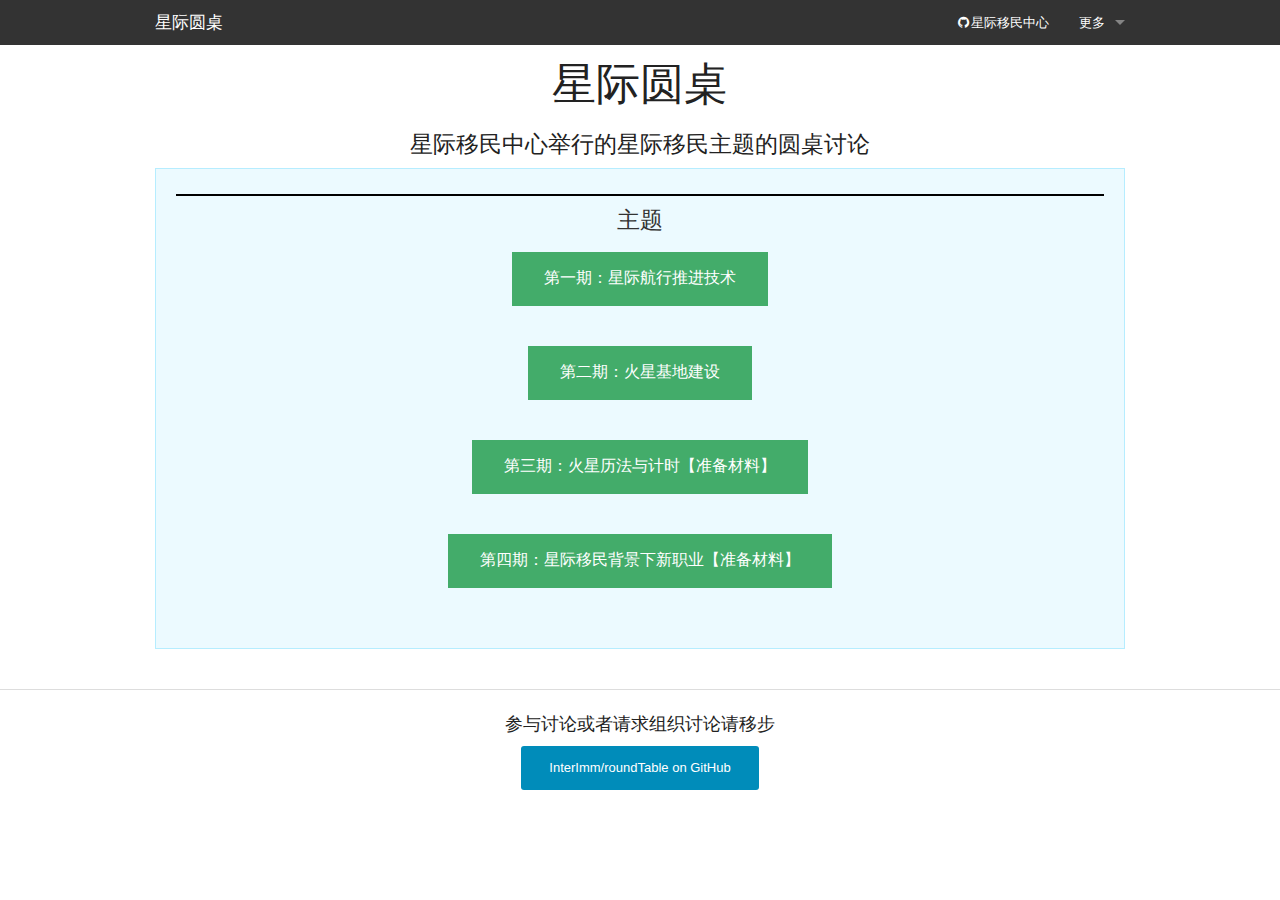
<file: index.html>
<!doctype html>
<html class="no-js" lang="en">

<head>
    <meta charset="utf-8" />
    <meta name="viewport" content="width=device-width, initial-scale=1.0" />
    <title>星际圆桌 | 星际移民中心</title>
    <link rel="stylesheet" href="css/foundation.css" />
    <link rel="stylesheet" href="css/style.css">
    <script src="js/vendor/modernizr.js"></script>
    <link href="http://netdna.bootstrapcdn.com/font-awesome/4.0.3/css/font-awesome.css" rel="stylesheet">
</head>

<body>


    <div class="contain-to-grid sticky" data-options="sticky_on: large">
        <nav class="top-bar" data-topbar>
            <ul class="title-area">
                <li class="name">
                    <h1>
                        <a href="#">星际圆桌</a>
                    </h1>
                </li>
                <li class="toggle-topbar menu-icon">
                    <a href="#">Menu</a>
                </li>
            </ul>

            <section class="top-bar-section">
                <!-- Right Nav Section -->
                <ul class="right">
                    <li>
                        <a href="https://interimm.github.io" target="_blank">
                            <i class="fa fa-github fa-2" style="margin-right:2px;"></i>星际移民中心</a>
                    </li>
                    <li class="has-dropdown">
                        <a href="#">更多</a>
                        <ul class="dropdown">
                            <li>
                                <a href="http://interimm.github.io/InterImmBook/" target="_blank">星际移民之书</a>
                            </li>
                            <li>
                                <a href="http://exoplanets.readthedocs.org/" target="_blank">系外行星</a>
                            </li>
                        </ul>
                    </li>
                </ul>

                <!-- Left Nav Section -->
                <ul class="left">
                    <li>
                        <a href="#"></a>
                    </li>
                </ul>
            </section>
        </nav>
    </div>



    <div class="row">
        <div class="large-12 columns">
            <h1 class="center title0">星际圆桌</h1>
            <h4 class="center">星际移民中心举行的星际移民主题的圆桌讨论</h4>
        </div>
    </div>

    <div class="row">
        <div class="large-12 columns">
            <div class="callout panel">


                <div style="border-top:2px solid black;margin-top:5px;padding-top:10px;">
                    <h4 class="center">主题</h4>
<p class="center" style="margin-top:20px;">
    <a href="./archive/propulsion/slides/index.html" class="medium success button">第一期：星际航行推进技术</a></p>
    <p class="center" style="margin-top:20px;">
      <a href="./archive/marsBase/index.html" class="medium success button" target="_blank">第二期：火星基地建设</a>
</p>
    <p class="center" style="margin-top:20px;">
      <a href="http://slides.com/malei-1/marstimekeeping#/" class="medium success button" target="_blank">第三期：火星历法与计时【准备材料】</a>
</p>
<p class="center" style="margin-top:20px;">
      <a href="http://slides.com/malei-1/four#/" class="medium success button" target="_blank">第四期：星际移民背景下新职业【准备材料】</a>
</p>


                    </div>
            </div>
        </div>

    </div>

    <hr>


    <div class="row">
        <div class="large-12 columns center">
            <h5 class="center">参与讨论或者请求组织讨论请移步</h5>
                <a href="https://github.com/InterImm/roundTable" class="small radius button" target="_blank">InterImm/roundTable on GitHub</a>

        </div>
    </div>





    <script src="js/vendor/jquery.js"></script>
    <script src="js/foundation.min.js"></script>
    <script>
        $(document).foundation();
    </script>
</body>

</html>
</file>
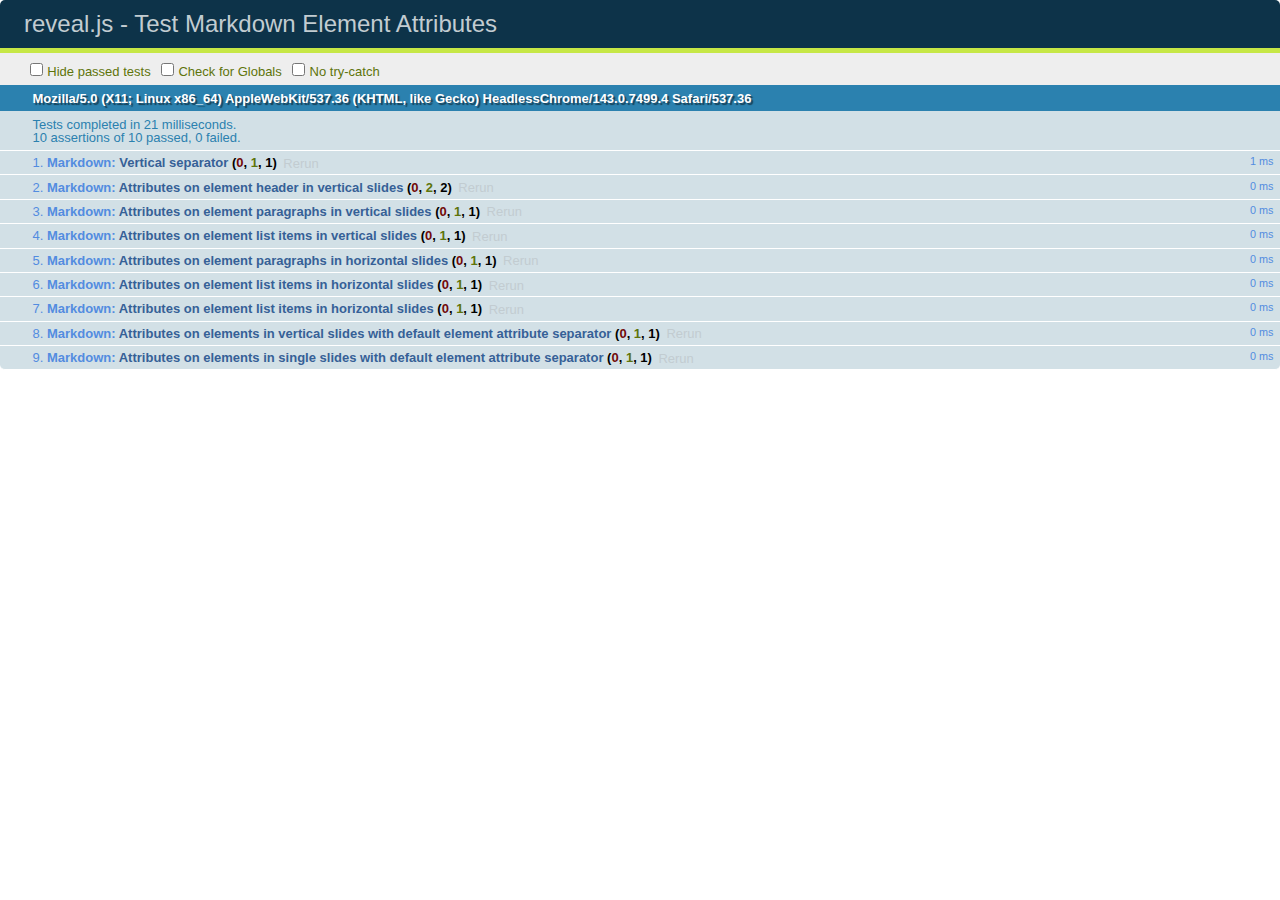
<file: propulsion/slides/test/test-markdown-element-attributes.html>
<!doctype html>
<html lang="en">

	<head>
		<meta charset="utf-8">

		<title>reveal.js - Test Markdown Element Attributes</title>

		<link rel="stylesheet" href="../css/reveal.min.css">
		<link rel="stylesheet" href="qunit-1.12.0.css">
	</head>

	<body style="overflow: auto;">

		<div id="qunit"></div>
		<div id="qunit-fixture"></div>

		<div class="reveal" style="display: none;">

			<div class="slides">

				<!-- <section data-markdown="example.md" data-separator="^\n\n\n" data-vertical="^\n\n"></section> -->

				<!-- Slides are separated by newline + three dashes + newline, vertical slides identical but two dashes -->
				<section data-markdown data-separator="^\n---\n$" data-vertical="^\n--\n$" data-element-attributes="{_\s*?([^}]+?)}">>
					<script type="text/template">
						## Slide 1.1
						<!-- {_class="fragment fade-out" data-fragment-index="1"} -->

						--

						## Slide 1.2
						<!-- {_class="fragment shrink"} -->

						Paragraph 1
						<!-- {_class="fragment grow"} -->

						Paragraph 2
						<!-- {_class="fragment grow"} -->

						- list item 1 <!-- {_class="fragment roll-in"} -->
						- list item 2 <!-- {_class="fragment roll-in"} -->
						- list item 3 <!-- {_class="fragment roll-in"} -->


						---

						## Slide 2


						Paragraph 1.2  
						multi-line <!-- {_class="fragment highlight-red"} -->

						Paragraph 2.2 <!-- {_class="fragment highlight-red"} -->

						Paragraph 2.3 <!-- {_class="fragment highlight-red"} -->

						Paragraph 2.4 <!-- {_class="fragment highlight-red"} -->

						- list item 1 <!-- {_class="fragment highlight-green"} -->
						- list item 2<!-- {_class="fragment highlight-green"} -->
						- list item 3<!-- {_class="fragment highlight-green"} -->
						- list item 4
						<!-- {_class="fragment highlight-green"} -->
						- list item 5<!-- {_class="fragment highlight-green"} -->

						Test

						![Example Picture](examples/assets/image2.png)
						<!-- {_class="reveal stretch"} -->

					</script>
				</section>



				<section 	data-markdown data-separator="^\n\n\n"
									data-vertical="^\n\n"
									data-notes="^Note:"
									data-charset="utf-8">
					<script type="text/template">
						# Test attributes in Markdown with default separator
						## Slide 1 Def <!-- .element: class="fragment highlight-red" data-fragment-index="1" -->


						## Slide 2 Def
						<!-- .element: class="fragment highlight-red" -->

					</script>
				</section>

				<section data-markdown>
				  <script type="text/template">
					## Hello world
					A paragraph
					<!-- .element: class="fragment highlight-blue" -->
				  </script>
				</section>

				<section data-markdown>
				  <script type="text/template">
					## Hello world

					Multiple  
					Line
					<!-- .element: class="fragment highlight-blue" -->
				  </script>
				</section>

				<section data-markdown>
				  <script type="text/template">
					## Hello world

					Test<!-- .element: class="fragment highlight-blue" -->

					More Test
				  </script>
				</section>


			</div>

		</div>

		<script src="../lib/js/head.min.js"></script>
		<script src="../js/reveal.min.js"></script>
		<script src="../plugin/markdown/marked.js"></script>
		<script src="../plugin/markdown/markdown.js"></script>
		<script src="qunit-1.12.0.js"></script>

		<script src="test-markdown-element-attributes.js"></script>

	</body>
</html>
</file>
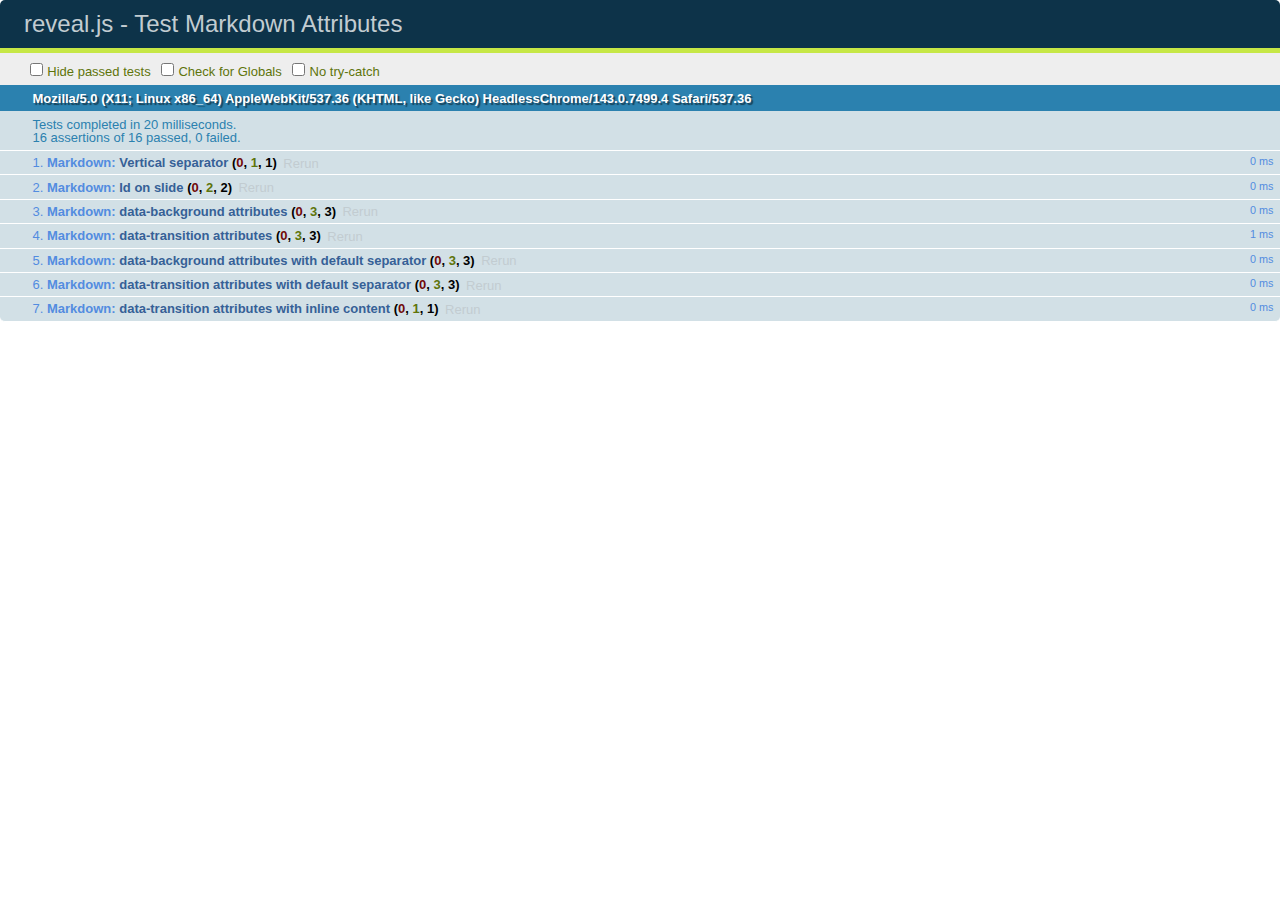
<file: propulsion/slides/test/test-markdown-slide-attributes.html>
<!doctype html>
<html lang="en">

	<head>
		<meta charset="utf-8">

		<title>reveal.js - Test Markdown Attributes</title>

		<link rel="stylesheet" href="../css/reveal.min.css">
		<link rel="stylesheet" href="qunit-1.12.0.css">
	</head>

	<body style="overflow: auto;">

		<div id="qunit"></div>
		<div id="qunit-fixture"></div>

		<div class="reveal" style="display: none;">

			<div class="slides">

				<!-- <section data-markdown="example.md" data-separator="^\n\n\n" data-vertical="^\n\n"></section> -->

				<!-- Slides are separated by three lines, vertical slides by two lines, attributes are one any line starting with (spaces and) two dashes -->
				<section 	data-markdown data-separator="^\n\n\n"
									data-vertical="^\n\n"
									data-notes="^Note:"
									data-attributes="--\s(.*?)$"
									data-charset="utf-8">
					<script type="text/template">
						# Test attributes in Markdown
						## Slide 1



						## Slide 2
						<!-- -- id="slide2" data-transition="zoom" data-background="#A0C66B" -->


						## Slide 2.1
						<!-- -- data-background="#ff0000" data-transition="fade" -->


						## Slide 2.2
						[Link to Slide2](#/slide2)



						## Slide 3
						<!-- -- data-transition="zoom" data-background="#C6916B" -->



						## Slide 4
					</script>
				</section>

				<section 	data-markdown data-separator="^\n\n\n"
									data-vertical="^\n\n"
									data-notes="^Note:"
									data-charset="utf-8">
					<script type="text/template">
						# Test attributes in Markdown with default separator
						## Slide 1 Def



						## Slide 2 Def
						<!-- .slide: id="slide2def" data-transition="concave" data-background="#A7C66B" -->


						## Slide 2.1 Def
						<!-- .slide: data-background="#f70000" data-transition="page" -->


						## Slide 2.2 Def
						[Link to Slide2](#/slide2def)



						## Slide 3 Def
						<!-- .slide: data-transition="concave" data-background="#C7916B" -->



						## Slide 4
					</script>
				</section>

				<section data-markdown>
					<script type="text/template">
						<!-- .slide: data-background="#ff0000" -->
						## Hello world
					</script>
				</section>

				<section data-markdown>
					<script type="text/template">
						## Hello world
						<!-- .slide: data-background="#ff0000" -->
					</script>
				</section>

				<section data-markdown>
					<script type="text/template">
						## Hello world

						Test
						<!-- .slide: data-background="#ff0000" -->

						More Test
					</script>
				</section>

			</div>

		</div>

		<script src="../lib/js/head.min.js"></script>
		<script src="../js/reveal.min.js"></script>
		<script src="../plugin/markdown/marked.js"></script>
		<script src="../plugin/markdown/markdown.js"></script>
		<script src="qunit-1.12.0.js"></script>

		<script src="test-markdown-slide-attributes.js"></script>

	</body>
</html>
</file>
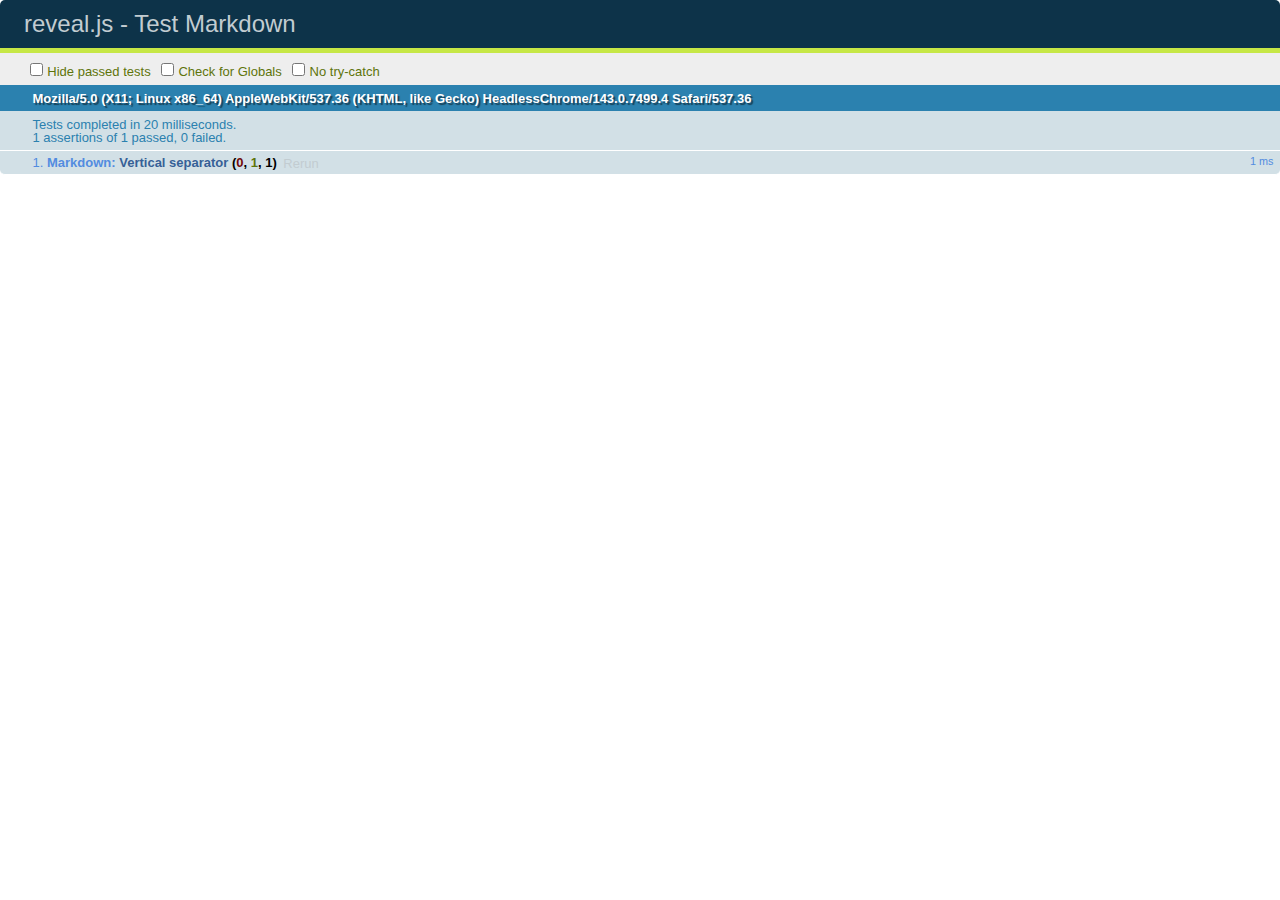
<file: propulsion/slides/test/test-markdown.html>
<!doctype html>
<html lang="en">

	<head>
		<meta charset="utf-8">

		<title>reveal.js - Test Markdown</title>

		<link rel="stylesheet" href="../css/reveal.min.css">
		<link rel="stylesheet" href="qunit-1.12.0.css">
	</head>

	<body style="overflow: auto;">

		<div id="qunit"></div>
  		<div id="qunit-fixture"></div>

		<div class="reveal" style="display: none;">

			<div class="slides">

				<!-- <section data-markdown="example.md" data-separator="^\n\n\n" data-vertical="^\n\n"></section> -->

				<!-- Slides are separated by newline + three dashes + newline, vertical slides identical but two dashes -->
				<section data-markdown data-separator="^\n---\n$" data-vertical="^\n--\n$">
					<script type="text/template">
						## Slide 1.1

						--

						## Slide 1.2

						---

						## Slide 2
					</script>
				</section>

			</div>

		</div>

		<script src="../lib/js/head.min.js"></script>
		<script src="../js/reveal.min.js"></script>
		<script src="../plugin/markdown/marked.js"></script>
		<script src="../plugin/markdown/markdown.js"></script>
		<script src="qunit-1.12.0.js"></script>

		<script src="test-markdown.js"></script>

	</body>
</html>
</file>
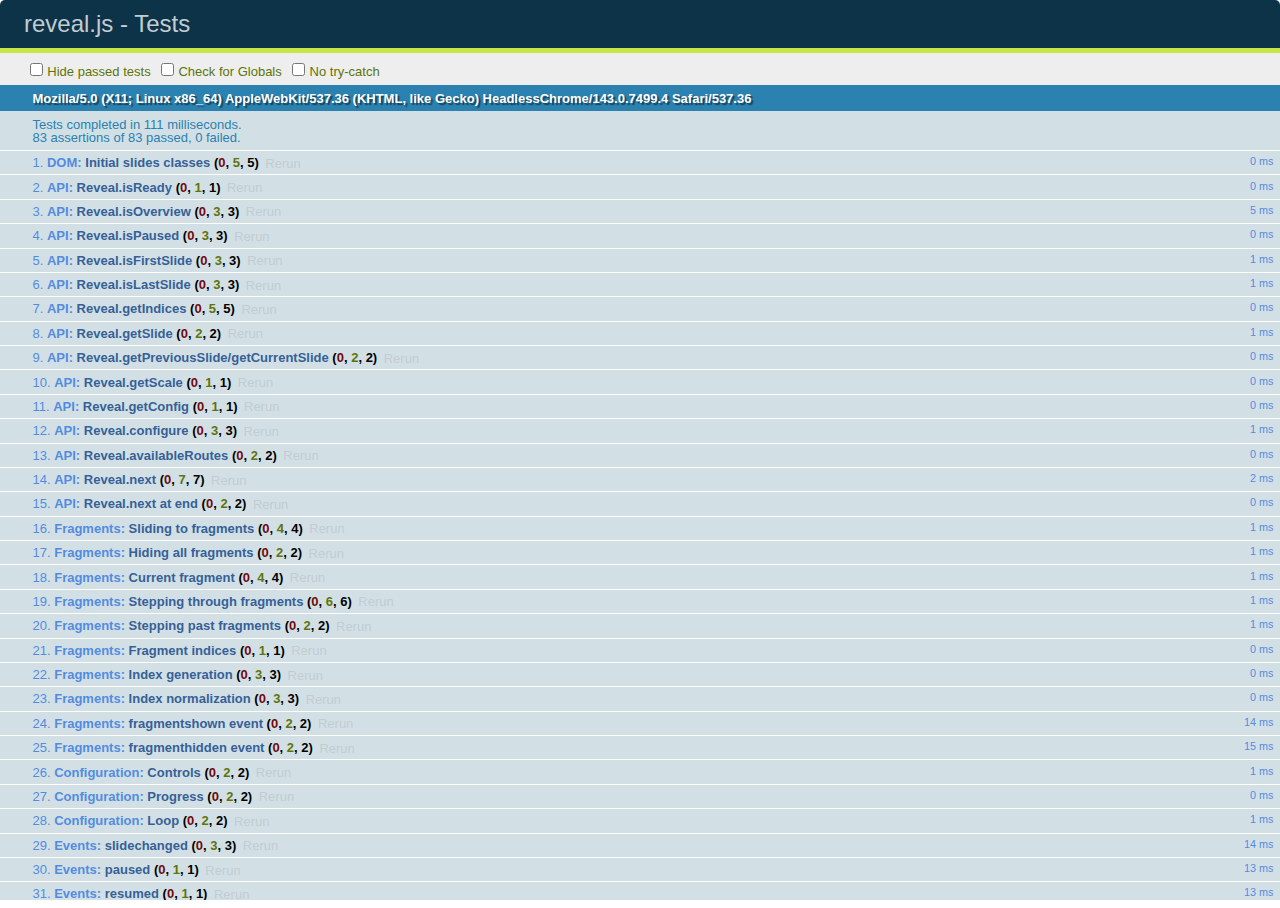
<file: propulsion/slides/test/test.html>
<!doctype html>
<html lang="en">

	<head>
		<meta charset="utf-8">

		<title>reveal.js - Tests</title>

		<link rel="stylesheet" href="../css/reveal.min.css">
		<link rel="stylesheet" href="qunit-1.12.0.css">
	</head>

	<body style="overflow: auto;">

		<div id="qunit"></div>
  		<div id="qunit-fixture"></div>

		<div class="reveal" style="display: none;">

			<div class="slides">

				<section>
					<h1>1</h1>
				</section>

				<section>
					<section>
						<h1>2.1</h1>
					</section>
					<section>
						<h1>2.2</h1>
					</section>
					<section>
						<h1>2.3</h1>
					</section>
				</section>

				<section id="fragment-slides">
					<section>
						<h1>3.1</h1>
						<ul>
							<li class="fragment">4.1</li>
							<li class="fragment">4.2</li>
							<li class="fragment">4.3</li>
						</ul>
					</section>

					<section>
						<h1>3.2</h1>
						<ul>
							<li class="fragment" data-fragment-index="0">4.1</li>
							<li class="fragment" data-fragment-index="0">4.2</li>
						</ul>
					</section>

					<section>
						<h1>3.3</h1>
						<ul>
							<li class="fragment" data-fragment-index="1">3.3.1</li>
							<li class="fragment" data-fragment-index="4">3.3.2</li>
							<li class="fragment" data-fragment-index="4">3.3.3</li>
						</ul>
					</section>
				</section>

				<section>
					<h1>4</h1>
				</section>

			</div>

		</div>

		<script src="../lib/js/head.min.js"></script>
		<script src="../js/reveal.min.js"></script>
		<script src="qunit-1.12.0.js"></script>

		<script src="test.js"></script>

	</body>
</html>
</file>
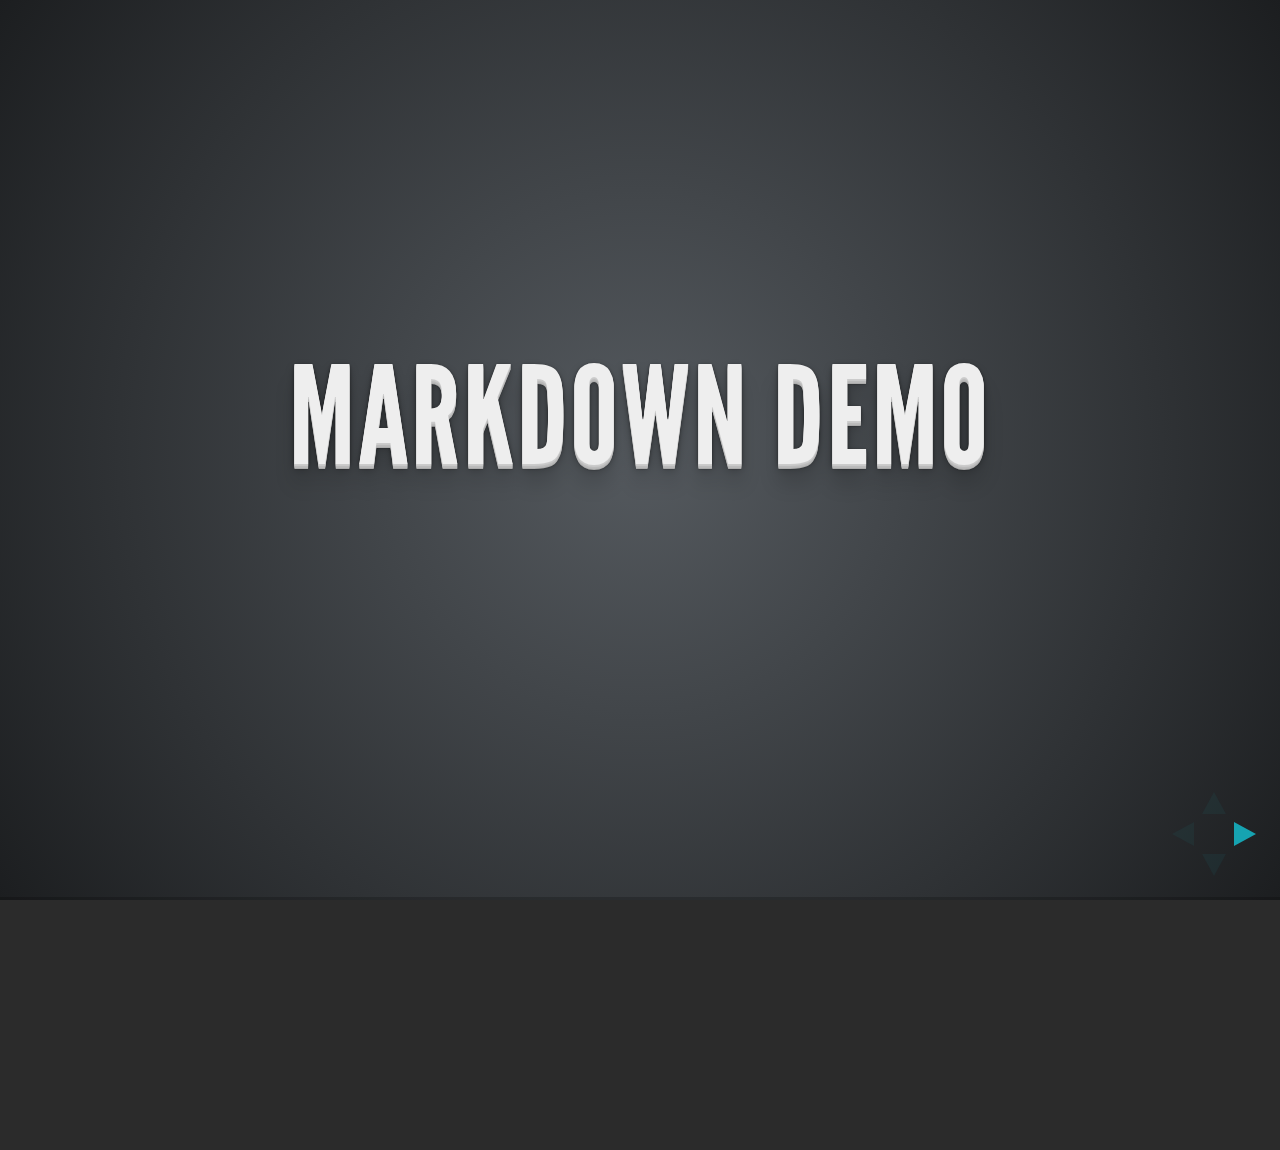
<file: propulsion/slides/plugin/markdown/example.html>
<!doctype html>
<html lang="en">

	<head>
		<meta charset="utf-8">

		<title>reveal.js - Markdown Demo</title>

		<link rel="stylesheet" href="../../css/reveal.css">
		<link rel="stylesheet" href="../../css/theme/default.css" id="theme">

        <link rel="stylesheet" href="../../lib/css/zenburn.css">
	</head>

	<body>

		<div class="reveal">

			<div class="slides">

                <!-- Use external markdown resource, separate slides by three newlines; vertical slides by two newlines -->
                <section data-markdown="example.md" data-separator="^\n\n\n" data-vertical="^\n\n"></section>

                <!-- Slides are separated by three dashes (quick 'n dirty regular expression) -->
                <section data-markdown data-separator="---">
                    <script type="text/template">
                        ## Demo 1
                        Slide 1
                        ---
                        ## Demo 1
                        Slide 2
                        ---
                        ## Demo 1
                        Slide 3
                    </script>
                </section>

                <!-- Slides are separated by newline + three dashes + newline, vertical slides identical but two dashes -->
                <section data-markdown data-separator="^\n---\n$" data-vertical="^\n--\n$">
                    <script type="text/template">
                        ## Demo 2
                        Slide 1.1

                        --

                        ## Demo 2
                        Slide 1.2

                        ---

                        ## Demo 2
                        Slide 2
                    </script>
                </section>

                <!-- No "extra" slides, since there are no separators defined (so they'll become horizontal rulers) -->
                <section data-markdown>
                    <script type="text/template">
                        A

                        ---

                        B

                        ---

                        C
                    </script>
                </section>

                <!-- Slide attributes -->
                <section data-markdown>
                    <script type="text/template">
                        <!-- .slide: data-background="#000000" -->
                        ## Slide attributes
                    </script>
                </section>

                <!-- Element attributes -->
                <section data-markdown>
                    <script type="text/template">
                        ## Element attributes
                        - Item 1 <!-- .element: class="fragment" data-fragment-index="2" -->
                        - Item 2 <!-- .element: class="fragment" data-fragment-index="1" -->
                    </script>
                </section>

                <!-- Code -->
                <section data-markdown>
                    <script type="text/template">
                        ```php
                        public function foo()
                        {
                            $foo = array(
                                'bar' => 'bar'
                            )
                        }
                        ```
                    </script>
                </section>

            </div>
		</div>

		<script src="../../lib/js/head.min.js"></script>
		<script src="../../js/reveal.js"></script>

		<script>

			Reveal.initialize({
				controls: true,
				progress: true,
				history: true,
				center: true,

				// Optional libraries used to extend on reveal.js
				dependencies: [
					{ src: '../../lib/js/classList.js', condition: function() { return !document.body.classList; } },
					{ src: 'marked.js', condition: function() { return !!document.querySelector( '[data-markdown]' ); } },
                    { src: 'markdown.js', condition: function() { return !!document.querySelector( '[data-markdown]' ); } },
                    { src: '../highlight/highlight.js', async: true, callback: function() { hljs.initHighlightingOnLoad(); } },
					{ src: '../notes/notes.js' }
				]
			});

		</script>

	</body>
</html>
</file>
<file: css/style.css>
.center {
    text-align: center;
}

.title0 {
padding: 5px 0 5px 0;
}
</file>
<file: propulsion/slides/css/reveal.css>
@charset "UTF-8";

/*!
 * reveal.js
 * http://lab.hakim.se/reveal-js
 * MIT licensed
 *
 * Copyright (C) 2014 Hakim El Hattab, http://hakim.se
 */


/*********************************************
 * RESET STYLES
 *********************************************/

html, body, .reveal div, .reveal span, .reveal applet, .reveal object, .reveal iframe,
.reveal h1, .reveal h2, .reveal h3, .reveal h4, .reveal h5, .reveal h6, .reveal p, .reveal blockquote, .reveal pre,
.reveal a, .reveal abbr, .reveal acronym, .reveal address, .reveal big, .reveal cite, .reveal code,
.reveal del, .reveal dfn, .reveal em, .reveal img, .reveal ins, .reveal kbd, .reveal q, .reveal s, .reveal samp,
.reveal small, .reveal strike, .reveal strong, .reveal sub, .reveal sup, .reveal tt, .reveal var,
.reveal b, .reveal u, .reveal i, .reveal center,
.reveal dl, .reveal dt, .reveal dd, .reveal ol, .reveal ul, .reveal li,
.reveal fieldset, .reveal form, .reveal label, .reveal legend,
.reveal table, .reveal caption, .reveal tbody, .reveal tfoot, .reveal thead, .reveal tr, .reveal th, .reveal td,
.reveal article, .reveal aside, .reveal canvas, .reveal details, .reveal embed,
.reveal figure, .reveal figcaption, .reveal footer, .reveal header, .reveal hgroup,
.reveal menu, .reveal nav, .reveal output, .reveal ruby, .reveal section, .reveal summary,
.reveal time, .reveal mark, .reveal audio, video {
	margin: 0;
	padding: 0;
	border: 0;
	font-size: 100%;
	font: inherit;
	vertical-align: baseline;
}

.reveal article, .reveal aside, .reveal details, .reveal figcaption, .reveal figure,
.reveal footer, .reveal header, .reveal hgroup, .reveal menu, .reveal nav, .reveal section {
	display: block;
}


/*********************************************
 * GLOBAL STYLES
 *********************************************/

html,
body {
	width: 100%;
	height: 100%;
	overflow: hidden;
}

body {
	position: relative;
	line-height: 1;
}

::selection {
	background: #FF5E99;
	color: #fff;
	text-shadow: none;
}


/*********************************************
 * HEADERS
 *********************************************/

.reveal h1,
.reveal h2,
.reveal h3,
.reveal h4,
.reveal h5,
.reveal h6 {
	-webkit-hyphens: auto;
	   -moz-hyphens: auto;
	        hyphens: auto;

	word-wrap: break-word;
	line-height: 1;
}

.reveal h1 { font-size: 3.77em; }
.reveal h2 { font-size: 2.11em;	}
.reveal h3 { font-size: 1.55em;	}
.reveal h4 { font-size: 1em;	}


/*********************************************
 * VIEW FRAGMENTS
 *********************************************/

.reveal .slides section .fragment {
	opacity: 0;

	-webkit-transition: all .2s ease;
	   -moz-transition: all .2s ease;
	    -ms-transition: all .2s ease;
	     -o-transition: all .2s ease;
	        transition: all .2s ease;
}
	.reveal .slides section .fragment.visible {
		opacity: 1;
	}

.reveal .slides section .fragment.grow {
	opacity: 1;
}
	.reveal .slides section .fragment.grow.visible {
		-webkit-transform: scale( 1.3 );
		   -moz-transform: scale( 1.3 );
		    -ms-transform: scale( 1.3 );
		     -o-transform: scale( 1.3 );
		        transform: scale( 1.3 );
	}

.reveal .slides section .fragment.shrink {
	opacity: 1;
}
	.reveal .slides section .fragment.shrink.visible {
		-webkit-transform: scale( 0.7 );
		   -moz-transform: scale( 0.7 );
		    -ms-transform: scale( 0.7 );
		     -o-transform: scale( 0.7 );
		        transform: scale( 0.7 );
	}

.reveal .slides section .fragment.zoom-in {
	opacity: 0;

	-webkit-transform: scale( 0.1 );
	   -moz-transform: scale( 0.1 );
	    -ms-transform: scale( 0.1 );
	     -o-transform: scale( 0.1 );
	        transform: scale( 0.1 );
}

	.reveal .slides section .fragment.zoom-in.visible {
		opacity: 1;

		-webkit-transform: scale( 1 );
		   -moz-transform: scale( 1 );
		    -ms-transform: scale( 1 );
		     -o-transform: scale( 1 );
		        transform: scale( 1 );
	}

.reveal .slides section .fragment.roll-in {
	opacity: 0;

	-webkit-transform: rotateX( 90deg );
	   -moz-transform: rotateX( 90deg );
	    -ms-transform: rotateX( 90deg );
	     -o-transform: rotateX( 90deg );
	        transform: rotateX( 90deg );
}
	.reveal .slides section .fragment.roll-in.visible {
		opacity: 1;

		-webkit-transform: rotateX( 0 );
		   -moz-transform: rotateX( 0 );
		    -ms-transform: rotateX( 0 );
		     -o-transform: rotateX( 0 );
		        transform: rotateX( 0 );
	}

.reveal .slides section .fragment.fade-out {
	opacity: 1;
}
	.reveal .slides section .fragment.fade-out.visible {
		opacity: 0;
	}

.reveal .slides section .fragment.semi-fade-out {
	opacity: 1;
}
	.reveal .slides section .fragment.semi-fade-out.visible {
		opacity: 0.5;
	}

.reveal .slides section .fragment.current-visible {
	opacity:0;
}

.reveal .slides section .fragment.current-visible.current-fragment {
	opacity:1;
}

.reveal .slides section .fragment.highlight-red,
.reveal .slides section .fragment.highlight-current-red,
.reveal .slides section .fragment.highlight-green,
.reveal .slides section .fragment.highlight-current-green,
.reveal .slides section .fragment.highlight-blue,
.reveal .slides section .fragment.highlight-current-blue {
	opacity: 1;
}
	.reveal .slides section .fragment.highlight-red.visible {
		color: #ff2c2d
	}
	.reveal .slides section .fragment.highlight-green.visible {
		color: #17ff2e;
	}
	.reveal .slides section .fragment.highlight-blue.visible {
		color: #1b91ff;
	}

.reveal .slides section .fragment.highlight-current-red.current-fragment {
	color: #ff2c2d
}
.reveal .slides section .fragment.highlight-current-green.current-fragment {
	color: #17ff2e;
}
.reveal .slides section .fragment.highlight-current-blue.current-fragment {
	color: #1b91ff;
}


/*********************************************
 * DEFAULT ELEMENT STYLES
 *********************************************/

/* Fixes issue in Chrome where italic fonts did not appear when printing to PDF */
.reveal:after {
  content: '';
  font-style: italic;
}

.reveal iframe {
	z-index: 1;
}

/* Ensure certain elements are never larger than the slide itself */
.reveal img,
.reveal video,
.reveal iframe {
	max-width: 95%;
	max-height: 95%;
}

/** Prevents layering issues in certain browser/transition combinations */
.reveal a {
	position: relative;
}

.reveal strong,
.reveal b {
	font-weight: bold;
}

.reveal em,
.reveal i {
	font-style: italic;
}

.reveal ol,
.reveal ul {
	display: inline-block;

	text-align: left;
	margin: 0 0 0 1em;
}

.reveal ol {
	list-style-type: decimal;
}

.reveal ul {
	list-style-type: disc;
}

.reveal ul ul {
	list-style-type: square;
}

.reveal ul ul ul {
	list-style-type: circle;
}

.reveal ul ul,
.reveal ul ol,
.reveal ol ol,
.reveal ol ul {
	display: block;
	margin-left: 40px;
}

.reveal p {
	margin-bottom: 10px;
	line-height: 1.2em;
}

.reveal q,
.reveal blockquote {
	quotes: none;
}

.reveal blockquote {
	display: block;
	position: relative;
	width: 70%;
	margin: 5px auto;
	padding: 5px;

	font-style: italic;
	background: rgba(255, 255, 255, 0.05);
	box-shadow: 0px 0px 2px rgba(0,0,0,0.2);
}
	.reveal blockquote p:first-child,
	.reveal blockquote p:last-child {
		display: inline-block;
	}

.reveal q {
	font-style: italic;
}

.reveal pre {
	display: block;
	position: relative;
	width: 90%;
	margin: 15px auto;

	text-align: left;
	font-size: 0.55em;
	font-family: monospace;
	line-height: 1.2em;

	word-wrap: break-word;

	box-shadow: 0px 0px 6px rgba(0,0,0,0.3);
}
.reveal code {
	font-family: monospace;
}
.reveal pre code {
	padding: 5px;
	overflow: auto;
	max-height: 400px;
	word-wrap: normal;
}
.reveal pre.stretch code {
	height: 100%;
	max-height: 100%;

	-webkit-box-sizing: border-box;
	   -moz-box-sizing: border-box;
	        box-sizing: border-box;
}

.reveal table th,
.reveal table td {
	text-align: left;
	padding-right: .3em;
}

.reveal table th {
	font-weight: bold;
}

.reveal sup {
	vertical-align: super;
}
.reveal sub {
	vertical-align: sub;
}

.reveal small {
	display: inline-block;
	font-size: 0.6em;
	line-height: 1.2em;
	vertical-align: top;
}

.reveal small * {
	vertical-align: top;
}

.reveal .stretch {
	max-width: none;
	max-height: none;
}


/*********************************************
 * CONTROLS
 *********************************************/

.reveal .controls {
	display: none;
	position: fixed;
	width: 110px;
	height: 110px;
	z-index: 30;
	right: 10px;
	bottom: 10px;
}

.reveal .controls div {
	position: absolute;
	opacity: 0.05;
	width: 0;
	height: 0;
	border: 12px solid transparent;

	-moz-transform: scale(.9999);

	-webkit-transition: all 0.2s ease;
	   -moz-transition: all 0.2s ease;
	    -ms-transition: all 0.2s ease;
	     -o-transition: all 0.2s ease;
	        transition: all 0.2s ease;
}

.reveal .controls div.enabled {
	opacity: 0.7;
	cursor: pointer;
}

.reveal .controls div.enabled:active {
	margin-top: 1px;
}

	.reveal .controls div.navigate-left {
		top: 42px;

		border-right-width: 22px;
		border-right-color: #eee;
	}
		.reveal .controls div.navigate-left.fragmented {
			opacity: 0.3;
		}

	.reveal .controls div.navigate-right {
		left: 74px;
		top: 42px;

		border-left-width: 22px;
		border-left-color: #eee;
	}
		.reveal .controls div.navigate-right.fragmented {
			opacity: 0.3;
		}

	.reveal .controls div.navigate-up {
		left: 42px;

		border-bottom-width: 22px;
		border-bottom-color: #eee;
	}
		.reveal .controls div.navigate-up.fragmented {
			opacity: 0.3;
		}

	.reveal .controls div.navigate-down {
		left: 42px;
		top: 74px;

		border-top-width: 22px;
		border-top-color: #eee;
	}
		.reveal .controls div.navigate-down.fragmented {
			opacity: 0.3;
		}


/*********************************************
 * PROGRESS BAR
 *********************************************/

.reveal .progress {
	position: fixed;
	display: none;
	height: 3px;
	width: 100%;
	bottom: 0;
	left: 0;
	z-index: 10;
}
	.reveal .progress:after {
		content: '';
		display: 'block';
		position: absolute;
		height: 20px;
		width: 100%;
		top: -20px;
	}
	.reveal .progress span {
		display: block;
		height: 100%;
		width: 0px;

		-webkit-transition: width 800ms cubic-bezier(0.260, 0.860, 0.440, 0.985);
		   -moz-transition: width 800ms cubic-bezier(0.260, 0.860, 0.440, 0.985);
		    -ms-transition: width 800ms cubic-bezier(0.260, 0.860, 0.440, 0.985);
		     -o-transition: width 800ms cubic-bezier(0.260, 0.860, 0.440, 0.985);
		        transition: width 800ms cubic-bezier(0.260, 0.860, 0.440, 0.985);
	}

/*********************************************
 * SLIDE NUMBER
 *********************************************/

.reveal .slide-number {
	position: fixed;
	display: block;
	right: 15px;
	bottom: 15px;
	opacity: 0.5;
	z-index: 31;
	font-size: 12px;
}

/*********************************************
 * SLIDES
 *********************************************/

.reveal {
	position: relative;
	width: 100%;
	height: 100%;

	-ms-touch-action: none;
}

.reveal .slides {
	position: absolute;
	width: 100%;
	height: 100%;
	left: 50%;
	top: 50%;

	overflow: visible;
	z-index: 1;
	text-align: center;

	-webkit-transition: -webkit-perspective .4s ease;
	   -moz-transition: -moz-perspective .4s ease;
	    -ms-transition: -ms-perspective .4s ease;
	     -o-transition: -o-perspective .4s ease;
	        transition: perspective .4s ease;

	-webkit-perspective: 600px;
	   -moz-perspective: 600px;
	    -ms-perspective: 600px;
	        perspective: 600px;

	-webkit-perspective-origin: 0px -100px;
	   -moz-perspective-origin: 0px -100px;
	    -ms-perspective-origin: 0px -100px;
	        perspective-origin: 0px -100px;
}

.reveal .slides>section {
	-ms-perspective: 600px;
}

.reveal .slides>section,
.reveal .slides>section>section {
	display: none;
	position: absolute;
	width: 100%;
	padding: 20px 0px;

	z-index: 10;
	line-height: 1.2em;
	font-weight: inherit;

	-webkit-transform-style: preserve-3d;
	   -moz-transform-style: preserve-3d;
	    -ms-transform-style: preserve-3d;
	        transform-style: preserve-3d;

	-webkit-transition: -webkit-transform-origin 800ms cubic-bezier(0.260, 0.860, 0.440, 0.985),
						-webkit-transform 800ms cubic-bezier(0.260, 0.860, 0.440, 0.985),
						visibility 800ms cubic-bezier(0.260, 0.860, 0.440, 0.985),
						opacity 800ms cubic-bezier(0.260, 0.860, 0.440, 0.985);
	   -moz-transition: -moz-transform-origin 800ms cubic-bezier(0.260, 0.860, 0.440, 0.985),
						-moz-transform 800ms cubic-bezier(0.260, 0.860, 0.440, 0.985),
						visibility 800ms cubic-bezier(0.260, 0.860, 0.440, 0.985),
						opacity 800ms cubic-bezier(0.260, 0.860, 0.440, 0.985);
	    -ms-transition: -ms-transform-origin 800ms cubic-bezier(0.260, 0.860, 0.440, 0.985),
						-ms-transform 800ms cubic-bezier(0.260, 0.860, 0.440, 0.985),
						visibility 800ms cubic-bezier(0.260, 0.860, 0.440, 0.985),
						opacity 800ms cubic-bezier(0.260, 0.860, 0.440, 0.985);
	     -o-transition: -o-transform-origin 800ms cubic-bezier(0.260, 0.860, 0.440, 0.985),
						-o-transform 800ms cubic-bezier(0.260, 0.860, 0.440, 0.985),
						visibility 800ms cubic-bezier(0.260, 0.860, 0.440, 0.985),
						opacity 800ms cubic-bezier(0.260, 0.860, 0.440, 0.985);
	        transition: transform-origin 800ms cubic-bezier(0.260, 0.860, 0.440, 0.985),
						transform 800ms cubic-bezier(0.260, 0.860, 0.440, 0.985),
						visibility 800ms cubic-bezier(0.260, 0.860, 0.440, 0.985),
						opacity 800ms cubic-bezier(0.260, 0.860, 0.440, 0.985);
}

/* Global transition speed settings */
.reveal[data-transition-speed="fast"] .slides section {
	-webkit-transition-duration: 400ms;
	   -moz-transition-duration: 400ms;
	    -ms-transition-duration: 400ms;
	        transition-duration: 400ms;
}
.reveal[data-transition-speed="slow"] .slides section {
	-webkit-transition-duration: 1200ms;
	   -moz-transition-duration: 1200ms;
	    -ms-transition-duration: 1200ms;
	        transition-duration: 1200ms;
}

/* Slide-specific transition speed overrides */
.reveal .slides section[data-transition-speed="fast"] {
	-webkit-transition-duration: 400ms;
	   -moz-transition-duration: 400ms;
	    -ms-transition-duration: 400ms;
	        transition-duration: 400ms;
}
.reveal .slides section[data-transition-speed="slow"] {
	-webkit-transition-duration: 1200ms;
	   -moz-transition-duration: 1200ms;
	    -ms-transition-duration: 1200ms;
	        transition-duration: 1200ms;
}

.reveal .slides>section {
	left: -50%;
	top: -50%;
}

.reveal .slides>section.stack {
	padding-top: 0;
	padding-bottom: 0;
}

.reveal .slides>section.present,
.reveal .slides>section>section.present {
	display: block;
	z-index: 11;
	opacity: 1;
}

.reveal.center,
.reveal.center .slides,
.reveal.center .slides section {
	min-height: auto !important;
}

/* Don't allow interaction with invisible slides */
.reveal .slides>section.future,
.reveal .slides>section>section.future,
.reveal .slides>section.past,
.reveal .slides>section>section.past {
	pointer-events: none;
}

.reveal.overview .slides>section,
.reveal.overview .slides>section>section {
	pointer-events: auto;
}



/*********************************************
 * DEFAULT TRANSITION
 *********************************************/

.reveal .slides>section[data-transition=default].past,
.reveal .slides>section.past {
	display: block;
	opacity: 0;

	-webkit-transform: translate3d(-100%, 0, 0) rotateY(-90deg) translate3d(-100%, 0, 0);
	   -moz-transform: translate3d(-100%, 0, 0) rotateY(-90deg) translate3d(-100%, 0, 0);
	    -ms-transform: translate3d(-100%, 0, 0) rotateY(-90deg) translate3d(-100%, 0, 0);
	        transform: translate3d(-100%, 0, 0) rotateY(-90deg) translate3d(-100%, 0, 0);
}
.reveal .slides>section[data-transition=default].future,
.reveal .slides>section.future {
	display: block;
	opacity: 0;

	-webkit-transform: translate3d(100%, 0, 0) rotateY(90deg) translate3d(100%, 0, 0);
	   -moz-transform: translate3d(100%, 0, 0) rotateY(90deg) translate3d(100%, 0, 0);
	    -ms-transform: translate3d(100%, 0, 0) rotateY(90deg) translate3d(100%, 0, 0);
	        transform: translate3d(100%, 0, 0) rotateY(90deg) translate3d(100%, 0, 0);
}

.reveal .slides>section>section[data-transition=default].past,
.reveal .slides>section>section.past {
	display: block;
	opacity: 0;

	-webkit-transform: translate3d(0, -300px, 0) rotateX(70deg) translate3d(0, -300px, 0);
	   -moz-transform: translate3d(0, -300px, 0) rotateX(70deg) translate3d(0, -300px, 0);
	    -ms-transform: translate3d(0, -300px, 0) rotateX(70deg) translate3d(0, -300px, 0);
	        transform: translate3d(0, -300px, 0) rotateX(70deg) translate3d(0, -300px, 0);
}
.reveal .slides>section>section[data-transition=default].future,
.reveal .slides>section>section.future {
	display: block;
	opacity: 0;

	-webkit-transform: translate3d(0, 300px, 0) rotateX(-70deg) translate3d(0, 300px, 0);
	   -moz-transform: translate3d(0, 300px, 0) rotateX(-70deg) translate3d(0, 300px, 0);
	    -ms-transform: translate3d(0, 300px, 0) rotateX(-70deg) translate3d(0, 300px, 0);
	        transform: translate3d(0, 300px, 0) rotateX(-70deg) translate3d(0, 300px, 0);
}


/*********************************************
 * CONCAVE TRANSITION
 *********************************************/

.reveal .slides>section[data-transition=concave].past,
.reveal.concave  .slides>section.past {
	-webkit-transform: translate3d(-100%, 0, 0) rotateY(90deg) translate3d(-100%, 0, 0);
	   -moz-transform: translate3d(-100%, 0, 0) rotateY(90deg) translate3d(-100%, 0, 0);
	    -ms-transform: translate3d(-100%, 0, 0) rotateY(90deg) translate3d(-100%, 0, 0);
	        transform: translate3d(-100%, 0, 0) rotateY(90deg) translate3d(-100%, 0, 0);
}
.reveal .slides>section[data-transition=concave].future,
.reveal.concave .slides>section.future {
	-webkit-transform: translate3d(100%, 0, 0) rotateY(-90deg) translate3d(100%, 0, 0);
	   -moz-transform: translate3d(100%, 0, 0) rotateY(-90deg) translate3d(100%, 0, 0);
	    -ms-transform: translate3d(100%, 0, 0) rotateY(-90deg) translate3d(100%, 0, 0);
	        transform: translate3d(100%, 0, 0) rotateY(-90deg) translate3d(100%, 0, 0);
}

.reveal .slides>section>section[data-transition=concave].past,
.reveal.concave .slides>section>section.past {
	-webkit-transform: translate3d(0, -80%, 0) rotateX(-70deg) translate3d(0, -80%, 0);
	   -moz-transform: translate3d(0, -80%, 0) rotateX(-70deg) translate3d(0, -80%, 0);
	    -ms-transform: translate3d(0, -80%, 0) rotateX(-70deg) translate3d(0, -80%, 0);
	        transform: translate3d(0, -80%, 0) rotateX(-70deg) translate3d(0, -80%, 0);
}
.reveal .slides>section>section[data-transition=concave].future,
.reveal.concave .slides>section>section.future {
	-webkit-transform: translate3d(0, 80%, 0) rotateX(70deg) translate3d(0, 80%, 0);
	   -moz-transform: translate3d(0, 80%, 0) rotateX(70deg) translate3d(0, 80%, 0);
	    -ms-transform: translate3d(0, 80%, 0) rotateX(70deg) translate3d(0, 80%, 0);
	        transform: translate3d(0, 80%, 0) rotateX(70deg) translate3d(0, 80%, 0);
}


/*********************************************
 * ZOOM TRANSITION
 *********************************************/

.reveal .slides>section[data-transition=zoom],
.reveal.zoom .slides>section {
	-webkit-transition-timing-function: ease;
	   -moz-transition-timing-function: ease;
	    -ms-transition-timing-function: ease;
	     -o-transition-timing-function: ease;
	        transition-timing-function: ease;
}

.reveal .slides>section[data-transition=zoom].past,
.reveal.zoom .slides>section.past {
	opacity: 0;
	visibility: hidden;

	-webkit-transform: scale(16);
	   -moz-transform: scale(16);
	    -ms-transform: scale(16);
	     -o-transform: scale(16);
	        transform: scale(16);
}
.reveal .slides>section[data-transition=zoom].future,
.reveal.zoom .slides>section.future {
	opacity: 0;
	visibility: hidden;

	-webkit-transform: scale(0.2);
	   -moz-transform: scale(0.2);
	    -ms-transform: scale(0.2);
	     -o-transform: scale(0.2);
	        transform: scale(0.2);
}

.reveal .slides>section>section[data-transition=zoom].past,
.reveal.zoom .slides>section>section.past {
	-webkit-transform: translate(0, -150%);
	   -moz-transform: translate(0, -150%);
	    -ms-transform: translate(0, -150%);
	     -o-transform: translate(0, -150%);
	        transform: translate(0, -150%);
}
.reveal .slides>section>section[data-transition=zoom].future,
.reveal.zoom .slides>section>section.future {
	-webkit-transform: translate(0, 150%);
	   -moz-transform: translate(0, 150%);
	    -ms-transform: translate(0, 150%);
	     -o-transform: translate(0, 150%);
	        transform: translate(0, 150%);
}


/*********************************************
 * LINEAR TRANSITION
 *********************************************/

.reveal.linear section {
	-webkit-backface-visibility: hidden;
	   -moz-backface-visibility: hidden;
	    -ms-backface-visibility: hidden;
	        backface-visibility: hidden;
}

.reveal .slides>section[data-transition=linear].past,
.reveal.linear .slides>section.past {
	-webkit-transform: translate(-150%, 0);
	   -moz-transform: translate(-150%, 0);
	    -ms-transform: translate(-150%, 0);
	     -o-transform: translate(-150%, 0);
	        transform: translate(-150%, 0);
}
.reveal .slides>section[data-transition=linear].future,
.reveal.linear .slides>section.future {
	-webkit-transform: translate(150%, 0);
	   -moz-transform: translate(150%, 0);
	    -ms-transform: translate(150%, 0);
	     -o-transform: translate(150%, 0);
	        transform: translate(150%, 0);
}

.reveal .slides>section>section[data-transition=linear].past,
.reveal.linear .slides>section>section.past {
	-webkit-transform: translate(0, -150%);
	   -moz-transform: translate(0, -150%);
	    -ms-transform: translate(0, -150%);
	     -o-transform: translate(0, -150%);
	        transform: translate(0, -150%);
}
.reveal .slides>section>section[data-transition=linear].future,
.reveal.linear .slides>section>section.future {
	-webkit-transform: translate(0, 150%);
	   -moz-transform: translate(0, 150%);
	    -ms-transform: translate(0, 150%);
	     -o-transform: translate(0, 150%);
	        transform: translate(0, 150%);
}


/*********************************************
 * CUBE TRANSITION
 *********************************************/

.reveal.cube .slides {
	-webkit-perspective: 1300px;
	   -moz-perspective: 1300px;
	    -ms-perspective: 1300px;
	        perspective: 1300px;
}

.reveal.cube .slides section {
	padding: 30px;
	min-height: 700px;

	-webkit-backface-visibility: hidden;
	   -moz-backface-visibility: hidden;
	    -ms-backface-visibility: hidden;
	        backface-visibility: hidden;

	-webkit-box-sizing: border-box;
	   -moz-box-sizing: border-box;
	        box-sizing: border-box;
}
	.reveal.center.cube .slides section {
		min-height: auto;
	}
	.reveal.cube .slides section:not(.stack):before {
		content: '';
		position: absolute;
		display: block;
		width: 100%;
		height: 100%;
		left: 0;
		top: 0;
		background: rgba(0,0,0,0.1);
		border-radius: 4px;

		-webkit-transform: translateZ( -20px );
		   -moz-transform: translateZ( -20px );
		    -ms-transform: translateZ( -20px );
		     -o-transform: translateZ( -20px );
		        transform: translateZ( -20px );
	}
	.reveal.cube .slides section:not(.stack):after {
		content: '';
		position: absolute;
		display: block;
		width: 90%;
		height: 30px;
		left: 5%;
		bottom: 0;
		background: none;
		z-index: 1;

		border-radius: 4px;
		box-shadow: 0px 95px 25px rgba(0,0,0,0.2);

		-webkit-transform: translateZ(-90px) rotateX( 65deg );
		   -moz-transform: translateZ(-90px) rotateX( 65deg );
		    -ms-transform: translateZ(-90px) rotateX( 65deg );
		     -o-transform: translateZ(-90px) rotateX( 65deg );
		        transform: translateZ(-90px) rotateX( 65deg );
	}

.reveal.cube .slides>section.stack {
	padding: 0;
	background: none;
}

.reveal.cube .slides>section.past {
	-webkit-transform-origin: 100% 0%;
	   -moz-transform-origin: 100% 0%;
	    -ms-transform-origin: 100% 0%;
	        transform-origin: 100% 0%;

	-webkit-transform: translate3d(-100%, 0, 0) rotateY(-90deg);
	   -moz-transform: translate3d(-100%, 0, 0) rotateY(-90deg);
	    -ms-transform: translate3d(-100%, 0, 0) rotateY(-90deg);
	        transform: translate3d(-100%, 0, 0) rotateY(-90deg);
}

.reveal.cube .slides>section.future {
	-webkit-transform-origin: 0% 0%;
	   -moz-transform-origin: 0% 0%;
	    -ms-transform-origin: 0% 0%;
	        transform-origin: 0% 0%;

	-webkit-transform: translate3d(100%, 0, 0) rotateY(90deg);
	   -moz-transform: translate3d(100%, 0, 0) rotateY(90deg);
	    -ms-transform: translate3d(100%, 0, 0) rotateY(90deg);
	        transform: translate3d(100%, 0, 0) rotateY(90deg);
}

.reveal.cube .slides>section>section.past {
	-webkit-transform-origin: 0% 100%;
	   -moz-transform-origin: 0% 100%;
	    -ms-transform-origin: 0% 100%;
	        transform-origin: 0% 100%;

	-webkit-transform: translate3d(0, -100%, 0) rotateX(90deg);
	   -moz-transform: translate3d(0, -100%, 0) rotateX(90deg);
	    -ms-transform: translate3d(0, -100%, 0) rotateX(90deg);
	        transform: translate3d(0, -100%, 0) rotateX(90deg);
}

.reveal.cube .slides>section>section.future {
	-webkit-transform-origin: 0% 0%;
	   -moz-transform-origin: 0% 0%;
	    -ms-transform-origin: 0% 0%;
	        transform-origin: 0% 0%;

	-webkit-transform: translate3d(0, 100%, 0) rotateX(-90deg);
	   -moz-transform: translate3d(0, 100%, 0) rotateX(-90deg);
	    -ms-transform: translate3d(0, 100%, 0) rotateX(-90deg);
	        transform: translate3d(0, 100%, 0) rotateX(-90deg);
}


/*********************************************
 * PAGE TRANSITION
 *********************************************/

.reveal.page .slides {
	-webkit-perspective-origin: 0% 50%;
	   -moz-perspective-origin: 0% 50%;
	    -ms-perspective-origin: 0% 50%;
	        perspective-origin: 0% 50%;

	-webkit-perspective: 3000px;
	   -moz-perspective: 3000px;
	    -ms-perspective: 3000px;
	        perspective: 3000px;
}

.reveal.page .slides section {
	padding: 30px;
	min-height: 700px;

	-webkit-box-sizing: border-box;
	   -moz-box-sizing: border-box;
	        box-sizing: border-box;
}
	.reveal.page .slides section.past {
		z-index: 12;
	}
	.reveal.page .slides section:not(.stack):before {
		content: '';
		position: absolute;
		display: block;
		width: 100%;
		height: 100%;
		left: 0;
		top: 0;
		background: rgba(0,0,0,0.1);

		-webkit-transform: translateZ( -20px );
		   -moz-transform: translateZ( -20px );
		    -ms-transform: translateZ( -20px );
		     -o-transform: translateZ( -20px );
		        transform: translateZ( -20px );
	}
	.reveal.page .slides section:not(.stack):after {
		content: '';
		position: absolute;
		display: block;
		width: 90%;
		height: 30px;
		left: 5%;
		bottom: 0;
		background: none;
		z-index: 1;

		border-radius: 4px;
		box-shadow: 0px 95px 25px rgba(0,0,0,0.2);

		-webkit-transform: translateZ(-90px) rotateX( 65deg );
	}

.reveal.page .slides>section.stack {
	padding: 0;
	background: none;
}

.reveal.page .slides>section.past {
	-webkit-transform-origin: 0% 0%;
	   -moz-transform-origin: 0% 0%;
	    -ms-transform-origin: 0% 0%;
	        transform-origin: 0% 0%;

	-webkit-transform: translate3d(-40%, 0, 0) rotateY(-80deg);
	   -moz-transform: translate3d(-40%, 0, 0) rotateY(-80deg);
	    -ms-transform: translate3d(-40%, 0, 0) rotateY(-80deg);
	        transform: translate3d(-40%, 0, 0) rotateY(-80deg);
}

.reveal.page .slides>section.future {
	-webkit-transform-origin: 100% 0%;
	   -moz-transform-origin: 100% 0%;
	    -ms-transform-origin: 100% 0%;
	        transform-origin: 100% 0%;

	-webkit-transform: translate3d(0, 0, 0);
	   -moz-transform: translate3d(0, 0, 0);
	    -ms-transform: translate3d(0, 0, 0);
	        transform: translate3d(0, 0, 0);
}

.reveal.page .slides>section>section.past {
	-webkit-transform-origin: 0% 0%;
	   -moz-transform-origin: 0% 0%;
	    -ms-transform-origin: 0% 0%;
	        transform-origin: 0% 0%;

	-webkit-transform: translate3d(0, -40%, 0) rotateX(80deg);
	   -moz-transform: translate3d(0, -40%, 0) rotateX(80deg);
	    -ms-transform: translate3d(0, -40%, 0) rotateX(80deg);
	        transform: translate3d(0, -40%, 0) rotateX(80deg);
}

.reveal.page .slides>section>section.future {
	-webkit-transform-origin: 0% 100%;
	   -moz-transform-origin: 0% 100%;
	    -ms-transform-origin: 0% 100%;
	        transform-origin: 0% 100%;

	-webkit-transform: translate3d(0, 0, 0);
	   -moz-transform: translate3d(0, 0, 0);
	    -ms-transform: translate3d(0, 0, 0);
	        transform: translate3d(0, 0, 0);
}


/*********************************************
 * FADE TRANSITION
 *********************************************/

.reveal .slides section[data-transition=fade],
.reveal.fade .slides section,
.reveal.fade .slides>section>section {
    -webkit-transform: none;
	   -moz-transform: none;
	    -ms-transform: none;
	     -o-transform: none;
	        transform: none;

	-webkit-transition: opacity 0.5s;
	   -moz-transition: opacity 0.5s;
	    -ms-transition: opacity 0.5s;
	     -o-transition: opacity 0.5s;
	        transition: opacity 0.5s;
}


.reveal.fade.overview .slides section,
.reveal.fade.overview .slides>section>section,
.reveal.fade.overview-deactivating .slides section,
.reveal.fade.overview-deactivating .slides>section>section {
	-webkit-transition: none;
	   -moz-transition: none;
	    -ms-transition: none;
	     -o-transition: none;
	        transition: none;
}


/*********************************************
 * NO TRANSITION
 *********************************************/

.reveal .slides section[data-transition=none],
.reveal.none .slides section {
	-webkit-transform: none;
	   -moz-transform: none;
	    -ms-transform: none;
	     -o-transform: none;
	        transform: none;

	-webkit-transition: none;
	   -moz-transition: none;
	    -ms-transition: none;
	     -o-transition: none;
	        transition: none;
}


/*********************************************
 * OVERVIEW
 *********************************************/

.reveal.overview .slides {
	-webkit-perspective-origin: 0% 0%;
	   -moz-perspective-origin: 0% 0%;
	    -ms-perspective-origin: 0% 0%;
	        perspective-origin: 0% 0%;

	-webkit-perspective: 700px;
	   -moz-perspective: 700px;
	    -ms-perspective: 700px;
	        perspective: 700px;
}

.reveal.overview .slides section {
	height: 600px;
	top: -300px !important;
	overflow: hidden;
	opacity: 1 !important;
	visibility: visible !important;
	cursor: pointer;
	background: rgba(0,0,0,0.1);
}
.reveal.overview .slides section .fragment {
	opacity: 1;
}
.reveal.overview .slides section:after,
.reveal.overview .slides section:before {
	display: none !important;
}
.reveal.overview .slides section>section {
	opacity: 1;
	cursor: pointer;
}
	.reveal.overview .slides section:hover {
		background: rgba(0,0,0,0.3);
	}
	.reveal.overview .slides section.present {
		background: rgba(0,0,0,0.3);
	}
.reveal.overview .slides>section.stack {
	padding: 0;
	top: 0 !important;
	background: none;
	overflow: visible;
}


/*********************************************
 * PAUSED MODE
 *********************************************/

.reveal .pause-overlay {
	position: absolute;
	top: 0;
	left: 0;
	width: 100%;
	height: 100%;
	background: black;
	visibility: hidden;
	opacity: 0;
	z-index: 100;

	-webkit-transition: all 1s ease;
	   -moz-transition: all 1s ease;
	    -ms-transition: all 1s ease;
	     -o-transition: all 1s ease;
	        transition: all 1s ease;
}
.reveal.paused .pause-overlay {
	visibility: visible;
	opacity: 1;
}


/*********************************************
 * FALLBACK
 *********************************************/

.no-transforms {
	overflow-y: auto;
}

.no-transforms .reveal .slides {
	position: relative;
	width: 80%;
	height: auto !important;
	top: 0;
	left: 50%;
	margin: 0;
	text-align: center;
}

.no-transforms .reveal .controls,
.no-transforms .reveal .progress {
	display: none !important;
}

.no-transforms .reveal .slides section {
	display: block !important;
	opacity: 1 !important;
	position: relative !important;
	height: auto;
	min-height: auto;
	top: 0;
	left: -50%;
	margin: 70px 0;

	-webkit-transform: none;
	   -moz-transform: none;
	    -ms-transform: none;
	     -o-transform: none;
	        transform: none;
}

.no-transforms .reveal .slides section section {
	left: 0;
}

.reveal .no-transition,
.reveal .no-transition * {
	-webkit-transition: none !important;
	   -moz-transition: none !important;
	    -ms-transition: none !important;
	     -o-transition: none !important;
	        transition: none !important;
}


/*********************************************
 * BACKGROUND STATES [DEPRECATED]
 *********************************************/

.reveal .state-background {
	position: absolute;
	width: 100%;
	height: 100%;
	background: rgba( 0, 0, 0, 0 );

	-webkit-transition: background 800ms ease;
	   -moz-transition: background 800ms ease;
	    -ms-transition: background 800ms ease;
	     -o-transition: background 800ms ease;
	        transition: background 800ms ease;
}
.alert .reveal .state-background {
	background: rgba( 200, 50, 30, 0.6 );
}
.soothe .reveal .state-background {
	background: rgba( 50, 200, 90, 0.4 );
}
.blackout .reveal .state-background {
	background: rgba( 0, 0, 0, 0.6 );
}
.whiteout .reveal .state-background {
	background: rgba( 255, 255, 255, 0.6 );
}
.cobalt .reveal .state-background {
	background: rgba( 22, 152, 213, 0.6 );
}
.mint .reveal .state-background {
	background: rgba( 22, 213, 75, 0.6 );
}
.submerge .reveal .state-background {
	background: rgba( 12, 25, 77, 0.6);
}
.lila .reveal .state-background {
	background: rgba( 180, 50, 140, 0.6 );
}
.sunset .reveal .state-background {
	background: rgba( 255, 122, 0, 0.6 );
}


/*********************************************
 * PER-SLIDE BACKGROUNDS
 *********************************************/

.reveal>.backgrounds {
	position: absolute;
	width: 100%;
	height: 100%;

	-webkit-perspective: 600px;
	   -moz-perspective: 600px;
	    -ms-perspective: 600px;
	        perspective: 600px;
}
	.reveal .slide-background {
		position: absolute;
		width: 100%;
		height: 100%;
		opacity: 0;
		visibility: hidden;

		background-color: rgba( 0, 0, 0, 0 );
		background-position: 50% 50%;
		background-repeat: no-repeat;
		background-size: cover;

		-webkit-transition: all 800ms cubic-bezier(0.260, 0.860, 0.440, 0.985);
		   -moz-transition: all 800ms cubic-bezier(0.260, 0.860, 0.440, 0.985);
		    -ms-transition: all 800ms cubic-bezier(0.260, 0.860, 0.440, 0.985);
		     -o-transition: all 800ms cubic-bezier(0.260, 0.860, 0.440, 0.985);
		        transition: all 800ms cubic-bezier(0.260, 0.860, 0.440, 0.985);
	}
	.reveal .slide-background.present {
		opacity: 1;
		visibility: visible;
	}

	.print-pdf .reveal .slide-background {
		opacity: 1 !important;
		visibility: visible !important;
	}

/* Immediate transition style */
.reveal[data-background-transition=none]>.backgrounds .slide-background,
.reveal>.backgrounds .slide-background[data-background-transition=none] {
	-webkit-transition: none;
	   -moz-transition: none;
	    -ms-transition: none;
	     -o-transition: none;
	        transition: none;
}

/* 2D slide */
.reveal[data-background-transition=slide]>.backgrounds .slide-background,
.reveal>.backgrounds .slide-background[data-background-transition=slide] {
	opacity: 1;

	-webkit-backface-visibility: hidden;
	   -moz-backface-visibility: hidden;
	    -ms-backface-visibility: hidden;
	        backface-visibility: hidden;
}
	.reveal[data-background-transition=slide]>.backgrounds .slide-background.past,
	.reveal>.backgrounds .slide-background.past[data-background-transition=slide] {
		-webkit-transform: translate(-100%, 0);
		   -moz-transform: translate(-100%, 0);
		    -ms-transform: translate(-100%, 0);
		     -o-transform: translate(-100%, 0);
		        transform: translate(-100%, 0);
	}
	.reveal[data-background-transition=slide]>.backgrounds .slide-background.future,
	.reveal>.backgrounds .slide-background.future[data-background-transition=slide] {
		-webkit-transform: translate(100%, 0);
		   -moz-transform: translate(100%, 0);
		    -ms-transform: translate(100%, 0);
		     -o-transform: translate(100%, 0);
		        transform: translate(100%, 0);
	}

	.reveal[data-background-transition=slide]>.backgrounds .slide-background>.slide-background.past,
	.reveal>.backgrounds .slide-background>.slide-background.past[data-background-transition=slide] {
		-webkit-transform: translate(0, -100%);
		   -moz-transform: translate(0, -100%);
		    -ms-transform: translate(0, -100%);
		     -o-transform: translate(0, -100%);
		        transform: translate(0, -100%);
	}
	.reveal[data-background-transition=slide]>.backgrounds .slide-background>.slide-background.future,
	.reveal>.backgrounds .slide-background>.slide-background.future[data-background-transition=slide] {
		-webkit-transform: translate(0, 100%);
		   -moz-transform: translate(0, 100%);
		    -ms-transform: translate(0, 100%);
		     -o-transform: translate(0, 100%);
		        transform: translate(0, 100%);
	}


/* Convex */
.reveal[data-background-transition=convex]>.backgrounds .slide-background.past,
.reveal>.backgrounds .slide-background.past[data-background-transition=convex] {
	opacity: 0;

	-webkit-transform: translate3d(-100%, 0, 0) rotateY(-90deg) translate3d(-100%, 0, 0);
	   -moz-transform: translate3d(-100%, 0, 0) rotateY(-90deg) translate3d(-100%, 0, 0);
	    -ms-transform: translate3d(-100%, 0, 0) rotateY(-90deg) translate3d(-100%, 0, 0);
	        transform: translate3d(-100%, 0, 0) rotateY(-90deg) translate3d(-100%, 0, 0);
}
.reveal[data-background-transition=convex]>.backgrounds .slide-background.future,
.reveal>.backgrounds .slide-background.future[data-background-transition=convex] {
	opacity: 0;

	-webkit-transform: translate3d(100%, 0, 0) rotateY(90deg) translate3d(100%, 0, 0);
	   -moz-transform: translate3d(100%, 0, 0) rotateY(90deg) translate3d(100%, 0, 0);
	    -ms-transform: translate3d(100%, 0, 0) rotateY(90deg) translate3d(100%, 0, 0);
	        transform: translate3d(100%, 0, 0) rotateY(90deg) translate3d(100%, 0, 0);
}

.reveal[data-background-transition=convex]>.backgrounds .slide-background>.slide-background.past,
.reveal>.backgrounds .slide-background>.slide-background.past[data-background-transition=convex] {
	opacity: 0;

	-webkit-transform: translate3d(0, -100%, 0) rotateX(90deg) translate3d(0, -100%, 0);
	   -moz-transform: translate3d(0, -100%, 0) rotateX(90deg) translate3d(0, -100%, 0);
	    -ms-transform: translate3d(0, -100%, 0) rotateX(90deg) translate3d(0, -100%, 0);
	        transform: translate3d(0, -100%, 0) rotateX(90deg) translate3d(0, -100%, 0);
}
.reveal[data-background-transition=convex]>.backgrounds .slide-background>.slide-background.future,
.reveal>.backgrounds .slide-background>.slide-background.future[data-background-transition=convex] {
	opacity: 0;

	-webkit-transform: translate3d(0, 100%, 0) rotateX(-90deg) translate3d(0, 100%, 0);
	   -moz-transform: translate3d(0, 100%, 0) rotateX(-90deg) translate3d(0, 100%, 0);
	    -ms-transform: translate3d(0, 100%, 0) rotateX(-90deg) translate3d(0, 100%, 0);
	        transform: translate3d(0, 100%, 0) rotateX(-90deg) translate3d(0, 100%, 0);
}


/* Concave */
.reveal[data-background-transition=concave]>.backgrounds .slide-background.past,
.reveal>.backgrounds .slide-background.past[data-background-transition=concave] {
	opacity: 0;

	-webkit-transform: translate3d(-100%, 0, 0) rotateY(90deg) translate3d(-100%, 0, 0);
	   -moz-transform: translate3d(-100%, 0, 0) rotateY(90deg) translate3d(-100%, 0, 0);
	    -ms-transform: translate3d(-100%, 0, 0) rotateY(90deg) translate3d(-100%, 0, 0);
	        transform: translate3d(-100%, 0, 0) rotateY(90deg) translate3d(-100%, 0, 0);
}
.reveal[data-background-transition=concave]>.backgrounds .slide-background.future,
.reveal>.backgrounds .slide-background.future[data-background-transition=concave] {
	opacity: 0;

	-webkit-transform: translate3d(100%, 0, 0) rotateY(-90deg) translate3d(100%, 0, 0);
	   -moz-transform: translate3d(100%, 0, 0) rotateY(-90deg) translate3d(100%, 0, 0);
	    -ms-transform: translate3d(100%, 0, 0) rotateY(-90deg) translate3d(100%, 0, 0);
	        transform: translate3d(100%, 0, 0) rotateY(-90deg) translate3d(100%, 0, 0);
}

.reveal[data-background-transition=concave]>.backgrounds .slide-background>.slide-background.past,
.reveal>.backgrounds .slide-background>.slide-background.past[data-background-transition=concave] {
	opacity: 0;

	-webkit-transform: translate3d(0, -100%, 0) rotateX(-90deg) translate3d(0, -100%, 0);
	   -moz-transform: translate3d(0, -100%, 0) rotateX(-90deg) translate3d(0, -100%, 0);
	    -ms-transform: translate3d(0, -100%, 0) rotateX(-90deg) translate3d(0, -100%, 0);
	        transform: translate3d(0, -100%, 0) rotateX(-90deg) translate3d(0, -100%, 0);
}
.reveal[data-background-transition=concave]>.backgrounds .slide-background>.slide-background.future,
.reveal>.backgrounds .slide-background>.slide-background.future[data-background-transition=concave] {
	opacity: 0;

	-webkit-transform: translate3d(0, 100%, 0) rotateX(90deg) translate3d(0, 100%, 0);
	   -moz-transform: translate3d(0, 100%, 0) rotateX(90deg) translate3d(0, 100%, 0);
	    -ms-transform: translate3d(0, 100%, 0) rotateX(90deg) translate3d(0, 100%, 0);
	        transform: translate3d(0, 100%, 0) rotateX(90deg) translate3d(0, 100%, 0);
}

/* Zoom */
.reveal[data-background-transition=zoom]>.backgrounds .slide-background,
.reveal>.backgrounds .slide-background[data-background-transition=zoom] {
	-webkit-transition-timing-function: ease;
	   -moz-transition-timing-function: ease;
	    -ms-transition-timing-function: ease;
	     -o-transition-timing-function: ease;
	        transition-timing-function: ease;
}

.reveal[data-background-transition=zoom]>.backgrounds .slide-background.past,
.reveal>.backgrounds .slide-background.past[data-background-transition=zoom] {
	opacity: 0;
	visibility: hidden;

	-webkit-transform: scale(16);
	   -moz-transform: scale(16);
	    -ms-transform: scale(16);
	     -o-transform: scale(16);
	        transform: scale(16);
}
.reveal[data-background-transition=zoom]>.backgrounds .slide-background.future,
.reveal>.backgrounds .slide-background.future[data-background-transition=zoom] {
	opacity: 0;
	visibility: hidden;

	-webkit-transform: scale(0.2);
	   -moz-transform: scale(0.2);
	    -ms-transform: scale(0.2);
	     -o-transform: scale(0.2);
	        transform: scale(0.2);
}

.reveal[data-background-transition=zoom]>.backgrounds .slide-background>.slide-background.past,
.reveal>.backgrounds .slide-background>.slide-background.past[data-background-transition=zoom] {
	opacity: 0;
		visibility: hidden;

		-webkit-transform: scale(16);
		   -moz-transform: scale(16);
		    -ms-transform: scale(16);
		     -o-transform: scale(16);
		        transform: scale(16);
}
.reveal[data-background-transition=zoom]>.backgrounds .slide-background>.slide-background.future,
.reveal>.backgrounds .slide-background>.slide-background.future[data-background-transition=zoom] {
	opacity: 0;
	visibility: hidden;

	-webkit-transform: scale(0.2);
	   -moz-transform: scale(0.2);
	    -ms-transform: scale(0.2);
	     -o-transform: scale(0.2);
	        transform: scale(0.2);
}


/* Global transition speed settings */
.reveal[data-transition-speed="fast"]>.backgrounds .slide-background {
	-webkit-transition-duration: 400ms;
	   -moz-transition-duration: 400ms;
	    -ms-transition-duration: 400ms;
	        transition-duration: 400ms;
}
.reveal[data-transition-speed="slow"]>.backgrounds .slide-background {
	-webkit-transition-duration: 1200ms;
	   -moz-transition-duration: 1200ms;
	    -ms-transition-duration: 1200ms;
	        transition-duration: 1200ms;
}


/*********************************************
 * RTL SUPPORT
 *********************************************/

.reveal.rtl .slides,
.reveal.rtl .slides h1,
.reveal.rtl .slides h2,
.reveal.rtl .slides h3,
.reveal.rtl .slides h4,
.reveal.rtl .slides h5,
.reveal.rtl .slides h6 {
	direction: rtl;
	font-family: sans-serif;
}

.reveal.rtl pre,
.reveal.rtl code {
	direction: ltr;
}

.reveal.rtl ol,
.reveal.rtl ul {
	text-align: right;
}

.reveal.rtl .progress span {
	float: right
}

/*********************************************
 * PARALLAX BACKGROUND
 *********************************************/

.reveal.has-parallax-background .backgrounds {
	-webkit-transition: all 0.8s ease;
	   -moz-transition: all 0.8s ease;
	    -ms-transition: all 0.8s ease;
	        transition: all 0.8s ease;
}

/* Global transition speed settings */
.reveal.has-parallax-background[data-transition-speed="fast"] .backgrounds {
	-webkit-transition-duration: 400ms;
	   -moz-transition-duration: 400ms;
	    -ms-transition-duration: 400ms;
	        transition-duration: 400ms;
}
.reveal.has-parallax-background[data-transition-speed="slow"] .backgrounds {
	-webkit-transition-duration: 1200ms;
	   -moz-transition-duration: 1200ms;
	    -ms-transition-duration: 1200ms;
	        transition-duration: 1200ms;
}


/*********************************************
 * LINK PREVIEW OVERLAY
 *********************************************/

 .reveal .preview-link-overlay {
 	position: absolute;
 	top: 0;
 	left: 0;
 	width: 100%;
 	height: 100%;
 	z-index: 1000;
 	background: rgba( 0, 0, 0, 0.9 );
 	opacity: 0;
 	visibility: hidden;

 	-webkit-transition: all 0.3s ease;
 	   -moz-transition: all 0.3s ease;
 	    -ms-transition: all 0.3s ease;
 	        transition: all 0.3s ease;
 }
 	.reveal .preview-link-overlay.visible {
 		opacity: 1;
 		visibility: visible;
 	}

 	.reveal .preview-link-overlay .spinner {
 		position: absolute;
 		display: block;
 		top: 50%;
 		left: 50%;
 		width: 32px;
 		height: 32px;
 		margin: -16px 0 0 -16px;
 		z-index: 10;
 		background-image: url([data-uri]%2F%2F%2F6%2Bvr8nJybW1tcDAwOjo6Nvb26ioqKOjo7Ozs%2FLy8vz8%2FAAAAAAAAAAAACH%2FC05FVFNDQVBFMi4wAwEAAAAh%2FhpDcmVhdGVkIHdpdGggYWpheGxvYWQuaW5mbwAh%[base64]%2FV%2FnmOM82XiHRLYKhKP1oZmADdEAAAh%2BQQJCgAAACwAAAAAIAAgAAAE6hDISWlZpOrNp1lGNRSdRpDUolIGw5RUYhhHukqFu8DsrEyqnWThGvAmhVlteBvojpTDDBUEIFwMFBRAmBkSgOrBFZogCASwBDEY%2FCZSg7GSE0gSCjQBMVG023xWBhklAnoEdhQEfyNqMIcKjhRsjEdnezB%2BA4k8gTwJhFuiW4dokXiloUepBAp5qaKpp6%2BHo7aWW54wl7obvEe0kRuoplCGepwSx2jJvqHEmGt6whJpGpfJCHmOoNHKaHx61WiSR92E4lbFoq%2BB6QDtuetcaBPnW6%2BO7wDHpIiK9SaVK5GgV543tzjgGcghAgAh%[base64]%2B%2BG%2Bw48edZPK%2BM6hLJpQg484enXIdQFSS1u6UhksENEQAAIfkECQoAAAAsAAAAACAAIAAABOcQyEmpGKLqzWcZRVUQnZYg1aBSh2GUVEIQ2aQOE%2BG%2BcD4ntpWkZQj1JIiZIogDFFyHI0UxQwFugMSOFIPJftfVAEoZLBbcLEFhlQiqGp1Vd140AUklUN3eCA51C1EWMzMCezCBBmkxVIVHBWd3HHl9JQOIJSdSnJ0TDKChCwUJjoWMPaGqDKannasMo6WnM562R5YluZRwur0wpgqZE7NKUm%2BFNRPIhjBJxKZteWuIBMN4zRMIVIhffcgojwCF117i4nlLnY5ztRLsnOk%2BaV%2BoJY7V7m76PdkS4trKcdg0Zc0tTcKkRAAAIfkECQoAAAAsAAAAACAAIAAABO4QyEkpKqjqzScpRaVkXZWQEximw1BSCUEIlDohrft6cpKCk5xid5MNJTaAIkekKGQkWyKHkvhKsR7ARmitkAYDYRIbUQRQjWBwJRzChi9CRlBcY1UN4g0%[base64]%[base64]%2BE71SRQeyqUToLA7VxF0JDyIQh%2FMVVPMt1ECZlfcjZJ9mIKoaTl1MRIl5o4CUKXOwmyrCInCKqcWtvadL2SYhyASyNDJ0uIiRMDjI0Fd30%2FiI2UA5GSS5UDj2l6NoqgOgN4gksEBgYFf0FDqKgHnyZ9OX8HrgYHdHpcHQULXAS2qKpENRg7eAMLC7kTBaixUYFkKAzWAAnLC7FLVxLWDBLKCwaKTULgEwbLA4hJtOkSBNqITT3xEgfLpBtzE%2FjiuL04RGEBgwWhShRgQExHBAAh%2BQQJCgAAACwAAAAAIAAgAAAE7xDISWlSqerNpyJKhWRdlSAVoVLCWk6JKlAqAavhO9UkUHsqlE6CwO1cRdCQ8iEIfzFVTzLdRAmZX3I2SfZiCqGk5dTESJeaOAlClzsJsqwiJwiqnFrb2nS9kmIcgEsjQydLiIlHehhpejaIjzh9eomSjZR%[base64]%2BE71SRQeyqUToLA7VxF0JDyIQh%[base64]%2BE71SRQeyqUToLA7VxF0JDyIQh%2FMVVPMt1ECZlfcjZJ9mIKoaTl1MRIl5o4CUKXOwmyrCInCKqcWtvadL2SYhyASyNDJ0uIiUd6GAULDJCRiXo1CpGXDJOUjY%2BYip9DhToJA4RBLwMLCwVDfRgbBAaqqoZ1XBMHswsHtxtFaH1iqaoGNgAIxRpbFAgfPQSqpbgGBqUD1wBXeCYp1AYZ19JJOYgH1KwA4UBvQwXUBxPqVD9L3sbp2BNk2xvvFPJd%2BMFCN6HAAIKgNggY0KtEBAAh%[base64]%2BvsYMDAzZQPC9VCNkDWUhGkuE5PxJNwiUK4UfLzOlD4WvzAHaoG9nxPi5d%2BjYUqfAhhykOFwJWiAAAIfkECQoAAAAsAAAAACAAIAAABPAQyElpUqnqzaciSoVkXVUMFaFSwlpOCcMYlErAavhOMnNLNo8KsZsMZItJEIDIFSkLGQoQTNhIsFehRww2CQLKF0tYGKYSg%2BygsZIuNqJksKgbfgIGepNo2cIUB3V1B3IvNiBYNQaDSTtfhhx0CwVPI0UJe0%2Bbm4g5VgcGoqOcnjmjqDSdnhgEoamcsZuXO1aWQy8KAwOAuTYYGwi7w5h%2BKr0SJ8MFihpNbx%2B4Erq7BYBuzsdiH1jCAzoSfl0rVirNbRXlBBlLX%2BBP0XJLAPGzTkAuAOqb0WT5AH7OcdCm5B8TgRwSRKIHQtaLCwg1RAAAOwAAAAAAAAAAAA%3D%3D);

 		visibility: visible;
 		opacity: 0.6;

 		-webkit-transition: all 0.3s ease;
 		   -moz-transition: all 0.3s ease;
 		    -ms-transition: all 0.3s ease;
 		        transition: all 0.3s ease;
 	}

 	.reveal .preview-link-overlay header {
 		position: absolute;
 		left: 0;
 		top: 0;
 		width: 100%;
 		height: 40px;
 		z-index: 2;
 		border-bottom: 1px solid #222;
 	}
 		.reveal .preview-link-overlay header a {
 			display: inline-block;
 			width: 40px;
 			height: 40px;
 			padding: 0 10px;
 			float: right;
 			opacity: 0.6;

 			box-sizing: border-box;
 		}
 			.reveal .preview-link-overlay header a:hover {
 				opacity: 1;
 			}
 			.reveal .preview-link-overlay header a .icon {
 				display: inline-block;
 				width: 20px;
 				height: 20px;

 				background-position: 50% 50%;
 				background-size: 100%;
 				background-repeat: no-repeat;
 			}
 			.reveal .preview-link-overlay header a.close .icon {
 				background-image: url([data-uri]);
 			}
 			.reveal .preview-link-overlay header a.external .icon {
 				background-image: url([data-uri]);
 			}

 	.reveal .preview-link-overlay .viewport {
 		position: absolute;
 		top: 40px;
 		right: 0;
 		bottom: 0;
 		left: 0;
 	}

 	.reveal .preview-link-overlay .viewport iframe {
 		width: 100%;
 		height: 100%;
 		max-width: 100%;
 		max-height: 100%;
 		border: 0;

 		opacity: 0;
 		visibility: hidden;

 		-webkit-transition: all 0.3s ease;
 		   -moz-transition: all 0.3s ease;
 		    -ms-transition: all 0.3s ease;
 		        transition: all 0.3s ease;
 	}

 	.reveal .preview-link-overlay.loaded .viewport iframe {
 		opacity: 1;
 		visibility: visible;
 	}

 	.reveal .preview-link-overlay.loaded .spinner {
 		opacity: 0;
 		visibility: hidden;

 		-webkit-transform: scale(0.2);
 		   -moz-transform: scale(0.2);
 		    -ms-transform: scale(0.2);
 		        transform: scale(0.2);
 	}



/*********************************************
 * PLAYBACK COMPONENT
 *********************************************/

.reveal .playback {
	position: fixed;
	left: 15px;
	bottom: 15px;
	z-index: 30;
	cursor: pointer;

	-webkit-transition: all 400ms ease;
	   -moz-transition: all 400ms ease;
	    -ms-transition: all 400ms ease;
	        transition: all 400ms ease;
}

.reveal.overview .playback {
	opacity: 0;
	visibility: hidden;
}


/*********************************************
 * ROLLING LINKS
 *********************************************/

.reveal .roll {
	display: inline-block;
	line-height: 1.2;
	overflow: hidden;

	vertical-align: top;

	-webkit-perspective: 400px;
	   -moz-perspective: 400px;
	    -ms-perspective: 400px;
	        perspective: 400px;

	-webkit-perspective-origin: 50% 50%;
	   -moz-perspective-origin: 50% 50%;
	    -ms-perspective-origin: 50% 50%;
	        perspective-origin: 50% 50%;
}
	.reveal .roll:hover {
		background: none;
		text-shadow: none;
	}
.reveal .roll span {
	display: block;
	position: relative;
	padding: 0 2px;

	pointer-events: none;

	-webkit-transition: all 400ms ease;
	   -moz-transition: all 400ms ease;
	    -ms-transition: all 400ms ease;
	        transition: all 400ms ease;

	-webkit-transform-origin: 50% 0%;
	   -moz-transform-origin: 50% 0%;
	    -ms-transform-origin: 50% 0%;
	        transform-origin: 50% 0%;

	-webkit-transform-style: preserve-3d;
	   -moz-transform-style: preserve-3d;
	    -ms-transform-style: preserve-3d;
	        transform-style: preserve-3d;

	-webkit-backface-visibility: hidden;
	   -moz-backface-visibility: hidden;
	        backface-visibility: hidden;
}
	.reveal .roll:hover span {
	    background: rgba(0,0,0,0.5);

	    -webkit-transform: translate3d( 0px, 0px, -45px ) rotateX( 90deg );
	       -moz-transform: translate3d( 0px, 0px, -45px ) rotateX( 90deg );
	        -ms-transform: translate3d( 0px, 0px, -45px ) rotateX( 90deg );
	            transform: translate3d( 0px, 0px, -45px ) rotateX( 90deg );
	}
.reveal .roll span:after {
	content: attr(data-title);

	display: block;
	position: absolute;
	left: 0;
	top: 0;
	padding: 0 2px;

	-webkit-backface-visibility: hidden;
	   -moz-backface-visibility: hidden;
	        backface-visibility: hidden;

	-webkit-transform-origin: 50% 0%;
	   -moz-transform-origin: 50% 0%;
	    -ms-transform-origin: 50% 0%;
	        transform-origin: 50% 0%;

	-webkit-transform: translate3d( 0px, 110%, 0px ) rotateX( -90deg );
	   -moz-transform: translate3d( 0px, 110%, 0px ) rotateX( -90deg );
	    -ms-transform: translate3d( 0px, 110%, 0px ) rotateX( -90deg );
	        transform: translate3d( 0px, 110%, 0px ) rotateX( -90deg );
}


/*********************************************
 * SPEAKER NOTES
 *********************************************/

.reveal aside.notes {
	display: none;
}


/*********************************************
 * ZOOM PLUGIN
 *********************************************/

.zoomed .reveal *,
.zoomed .reveal *:before,
.zoomed .reveal *:after {
	-webkit-transform: none !important;
	   -moz-transform: none !important;
	    -ms-transform: none !important;
	        transform: none !important;

	-webkit-backface-visibility: visible !important;
	   -moz-backface-visibility: visible !important;
	    -ms-backface-visibility: visible !important;
	        backface-visibility: visible !important;
}

.zoomed .reveal .progress,
.zoomed .reveal .controls {
	opacity: 0;
}

.zoomed .reveal .roll span {
	background: none;
}

.zoomed .reveal .roll span:after {
	visibility: hidden;
}
</file>
<file: propulsion/slides/css/theme/default.css>
@import url(https://fonts.googleapis.com/css?family=Lato:400,700,400italic,700italic);
/**
 * Default theme for reveal.js.
 *
 * Copyright (C) 2011-2012 Hakim El Hattab, http://hakim.se
 */
@font-face {
  font-family: 'League Gothic';
  src: url("../../lib/font/league_gothic-webfont.eot");
  src: url("../../lib/font/league_gothic-webfont.eot?#iefix") format("embedded-opentype"), url("../../lib/font/league_gothic-webfont.woff") format("woff"), url("../../lib/font/league_gothic-webfont.ttf") format("truetype"), url("../../lib/font/league_gothic-webfont.svg#LeagueGothicRegular") format("svg");
  font-weight: normal;
  font-style: normal; }

/*********************************************
 * GLOBAL STYLES
 *********************************************/
body {
  background: #1c1e20;
  background: -moz-radial-gradient(center, circle cover, #555a5f 0%, #1c1e20 100%);
  background: -webkit-gradient(radial, center center, 0px, center center, 100%, color-stop(0%, #555a5f), color-stop(100%, #1c1e20));
  background: -webkit-radial-gradient(center, circle cover, #555a5f 0%, #1c1e20 100%);
  background: -o-radial-gradient(center, circle cover, #555a5f 0%, #1c1e20 100%);
  background: -ms-radial-gradient(center, circle cover, #555a5f 0%, #1c1e20 100%);
  background: radial-gradient(center, circle cover, #555a5f 0%, #1c1e20 100%);
  background-color: #2b2b2b; }

.reveal {
  font-family: "Lato", sans-serif;
  font-size: 36px;
  font-weight: normal;
  letter-spacing: -0.02em;
  color: #eeeeee; }

::selection {
  color: white;
  background: #ff5e99;
  text-shadow: none; }

/*********************************************
 * HEADERS
 *********************************************/
.reveal h1,
.reveal h2,
.reveal h3,
.reveal h4,
.reveal h5,
.reveal h6 {
  margin: 0 0 20px 0;
  color: #eeeeee;
  font-family: "League Gothic", Impact, sans-serif;
  line-height: 0.9em;
  letter-spacing: 0.02em;
  text-transform: uppercase;
  text-shadow: 0px 0px 6px rgba(0, 0, 0, 0.2); }

.reveal h1 {
  text-shadow: 0 1px 0 #cccccc, 0 2px 0 #c9c9c9, 0 3px 0 #bbbbbb, 0 4px 0 #b9b9b9, 0 5px 0 #aaaaaa, 0 6px 1px rgba(0, 0, 0, 0.1), 0 0 5px rgba(0, 0, 0, 0.1), 0 1px 3px rgba(0, 0, 0, 0.3), 0 3px 5px rgba(0, 0, 0, 0.2), 0 5px 10px rgba(0, 0, 0, 0.25), 0 20px 20px rgba(0, 0, 0, 0.15); }

/*********************************************
 * LINKS
 *********************************************/
.reveal a:not(.image) {
  color: #13daec;
  text-decoration: none;
  -webkit-transition: color .15s ease;
  -moz-transition: color .15s ease;
  -ms-transition: color .15s ease;
  -o-transition: color .15s ease;
  transition: color .15s ease; }

.reveal a:not(.image):hover {
  color: #71e9f4;
  text-shadow: none;
  border: none; }

.reveal .roll span:after {
  color: #fff;
  background: #0d99a5; }

/*********************************************
 * IMAGES
 *********************************************/
.reveal section img {
  margin: 15px 0px;
  background: rgba(255, 255, 255, 0.12);
  border: 4px solid #eeeeee;
  box-shadow: 0 0 10px rgba(0, 0, 0, 0.15);
  -webkit-transition: all .2s linear;
  -moz-transition: all .2s linear;
  -ms-transition: all .2s linear;
  -o-transition: all .2s linear;
  transition: all .2s linear; }

.reveal a:hover img {
  background: rgba(255, 255, 255, 0.2);
  border-color: #13daec;
  box-shadow: 0 0 20px rgba(0, 0, 0, 0.55); }

/*********************************************
 * NAVIGATION CONTROLS
 *********************************************/
.reveal .controls div.navigate-left,
.reveal .controls div.navigate-left.enabled {
  border-right-color: #13daec; }

.reveal .controls div.navigate-right,
.reveal .controls div.navigate-right.enabled {
  border-left-color: #13daec; }

.reveal .controls div.navigate-up,
.reveal .controls div.navigate-up.enabled {
  border-bottom-color: #13daec; }

.reveal .controls div.navigate-down,
.reveal .controls div.navigate-down.enabled {
  border-top-color: #13daec; }

.reveal .controls div.navigate-left.enabled:hover {
  border-right-color: #71e9f4; }

.reveal .controls div.navigate-right.enabled:hover {
  border-left-color: #71e9f4; }

.reveal .controls div.navigate-up.enabled:hover {
  border-bottom-color: #71e9f4; }

.reveal .controls div.navigate-down.enabled:hover {
  border-top-color: #71e9f4; }

/*********************************************
 * PROGRESS BAR
 *********************************************/
.reveal .progress {
  background: rgba(0, 0, 0, 0.2); }

.reveal .progress span {
  background: #13daec;
  -webkit-transition: width 800ms cubic-bezier(0.26, 0.86, 0.44, 0.985);
  -moz-transition: width 800ms cubic-bezier(0.26, 0.86, 0.44, 0.985);
  -ms-transition: width 800ms cubic-bezier(0.26, 0.86, 0.44, 0.985);
  -o-transition: width 800ms cubic-bezier(0.26, 0.86, 0.44, 0.985);
  transition: width 800ms cubic-bezier(0.26, 0.86, 0.44, 0.985); }

/*********************************************
 * SLIDE NUMBER
 *********************************************/
.reveal .slide-number {
  color: #13daec; }
</file>
<file: propulsion/slides/lib/css/zenburn.css>
/*

Zenburn style from voldmar.ru (c) Vladimir Epifanov <voldmar@voldmar.ru>
based on dark.css by Ivan Sagalaev

*/

pre code {
  display: block; padding: 0.5em;
  background: #3F3F3F;
  color: #DCDCDC;
}

pre .keyword,
pre .tag,
pre .css .class,
pre .css .id,
pre .lisp .title,
pre .nginx .title,
pre .request,
pre .status,
pre .clojure .attribute {
  color: #E3CEAB;
}

pre .django .template_tag,
pre .django .variable,
pre .django .filter .argument {
  color: #DCDCDC;
}

pre .number,
pre .date {
  color: #8CD0D3;
}

pre .dos .envvar,
pre .dos .stream,
pre .variable,
pre .apache .sqbracket {
  color: #EFDCBC;
}

pre .dos .flow,
pre .diff .change,
pre .python .exception,
pre .python .built_in,
pre .literal,
pre .tex .special {
  color: #EFEFAF;
}

pre .diff .chunk,
pre .subst {
  color: #8F8F8F;
}

pre .dos .keyword,
pre .python .decorator,
pre .title,
pre .haskell .type,
pre .diff .header,
pre .ruby .class .parent,
pre .apache .tag,
pre .nginx .built_in,
pre .tex .command,
pre .prompt {
    color: #efef8f;
}

pre .dos .winutils,
pre .ruby .symbol,
pre .ruby .symbol .string,
pre .ruby .string {
  color: #DCA3A3;
}

pre .diff .deletion,
pre .string,
pre .tag .value,
pre .preprocessor,
pre .built_in,
pre .sql .aggregate,
pre .javadoc,
pre .smalltalk .class,
pre .smalltalk .localvars,
pre .smalltalk .array,
pre .css .rules .value,
pre .attr_selector,
pre .pseudo,
pre .apache .cbracket,
pre .tex .formula {
  color: #CC9393;
}

pre .shebang,
pre .diff .addition,
pre .comment,
pre .java .annotation,
pre .template_comment,
pre .pi,
pre .doctype {
  color: #7F9F7F;
}

pre .coffeescript .javascript,
pre .javascript .xml,
pre .tex .formula,
pre .xml .javascript,
pre .xml .vbscript,
pre .xml .css,
pre .xml .cdata {
  opacity: 0.5;
}
</file>
<file: propulsion/slides/test/qunit-1.12.0.css>
/**
 * QUnit v1.12.0 - A JavaScript Unit Testing Framework
 *
 * http://qunitjs.com
 *
 * Copyright 2012 jQuery Foundation and other contributors
 * Released under the MIT license.
 * http://jquery.org/license
 */

/** Font Family and Sizes */

#qunit-tests, #qunit-header, #qunit-banner, #qunit-testrunner-toolbar, #qunit-userAgent, #qunit-testresult {
	font-family: "Helvetica Neue Light", "HelveticaNeue-Light", "Helvetica Neue", Calibri, Helvetica, Arial, sans-serif;
}

#qunit-testrunner-toolbar, #qunit-userAgent, #qunit-testresult, #qunit-tests li { font-size: small; }
#qunit-tests { font-size: smaller; }


/** Resets */

#qunit-tests, #qunit-header, #qunit-banner, #qunit-userAgent, #qunit-testresult, #qunit-modulefilter {
	margin: 0;
	padding: 0;
}


/** Header */

#qunit-header {
	padding: 0.5em 0 0.5em 1em;

	color: #8699a4;
	background-color: #0d3349;

	font-size: 1.5em;
	line-height: 1em;
	font-weight: normal;

	border-radius: 5px 5px 0 0;
	-moz-border-radius: 5px 5px 0 0;
	-webkit-border-top-right-radius: 5px;
	-webkit-border-top-left-radius: 5px;
}

#qunit-header a {
	text-decoration: none;
	color: #c2ccd1;
}

#qunit-header a:hover,
#qunit-header a:focus {
	color: #fff;
}

#qunit-testrunner-toolbar label {
	display: inline-block;
	padding: 0 .5em 0 .1em;
}

#qunit-banner {
	height: 5px;
}

#qunit-testrunner-toolbar {
	padding: 0.5em 0 0.5em 2em;
	color: #5E740B;
	background-color: #eee;
	overflow: hidden;
}

#qunit-userAgent {
	padding: 0.5em 0 0.5em 2.5em;
	background-color: #2b81af;
	color: #fff;
	text-shadow: rgba(0, 0, 0, 0.5) 2px 2px 1px;
}

#qunit-modulefilter-container {
	float: right;
}

/** Tests: Pass/Fail */

#qunit-tests {
	list-style-position: inside;
}

#qunit-tests li {
	padding: 0.4em 0.5em 0.4em 2.5em;
	border-bottom: 1px solid #fff;
	list-style-position: inside;
}

#qunit-tests.hidepass li.pass, #qunit-tests.hidepass li.running  {
	display: none;
}

#qunit-tests li strong {
	cursor: pointer;
}

#qunit-tests li a {
	padding: 0.5em;
	color: #c2ccd1;
	text-decoration: none;
}
#qunit-tests li a:hover,
#qunit-tests li a:focus {
	color: #000;
}

#qunit-tests li .runtime {
	float: right;
	font-size: smaller;
}

.qunit-assert-list {
	margin-top: 0.5em;
	padding: 0.5em;

	background-color: #fff;

	border-radius: 5px;
	-moz-border-radius: 5px;
	-webkit-border-radius: 5px;
}

.qunit-collapsed {
	display: none;
}

#qunit-tests table {
	border-collapse: collapse;
	margin-top: .2em;
}

#qunit-tests th {
	text-align: right;
	vertical-align: top;
	padding: 0 .5em 0 0;
}

#qunit-tests td {
	vertical-align: top;
}

#qunit-tests pre {
	margin: 0;
	white-space: pre-wrap;
	word-wrap: break-word;
}

#qunit-tests del {
	background-color: #e0f2be;
	color: #374e0c;
	text-decoration: none;
}

#qunit-tests ins {
	background-color: #ffcaca;
	color: #500;
	text-decoration: none;
}

/*** Test Counts */

#qunit-tests b.counts                       { color: black; }
#qunit-tests b.passed                       { color: #5E740B; }
#qunit-tests b.failed                       { color: #710909; }

#qunit-tests li li {
	padding: 5px;
	background-color: #fff;
	border-bottom: none;
	list-style-position: inside;
}

/*** Passing Styles */

#qunit-tests li li.pass {
	color: #3c510c;
	background-color: #fff;
	border-left: 10px solid #C6E746;
}

#qunit-tests .pass                          { color: #528CE0; background-color: #D2E0E6; }
#qunit-tests .pass .test-name               { color: #366097; }

#qunit-tests .pass .test-actual,
#qunit-tests .pass .test-expected           { color: #999999; }

#qunit-banner.qunit-pass                    { background-color: #C6E746; }

/*** Failing Styles */

#qunit-tests li li.fail {
	color: #710909;
	background-color: #fff;
	border-left: 10px solid #EE5757;
	white-space: pre;
}

#qunit-tests > li:last-child {
	border-radius: 0 0 5px 5px;
	-moz-border-radius: 0 0 5px 5px;
	-webkit-border-bottom-right-radius: 5px;
	-webkit-border-bottom-left-radius: 5px;
}

#qunit-tests .fail                          { color: #000000; background-color: #EE5757; }
#qunit-tests .fail .test-name,
#qunit-tests .fail .module-name             { color: #000000; }

#qunit-tests .fail .test-actual             { color: #EE5757; }
#qunit-tests .fail .test-expected           { color: green;   }

#qunit-banner.qunit-fail                    { background-color: #EE5757; }


/** Result */

#qunit-testresult {
	padding: 0.5em 0.5em 0.5em 2.5em;

	color: #2b81af;
	background-color: #D2E0E6;

	border-bottom: 1px solid white;
}
#qunit-testresult .module-name {
	font-weight: bold;
}

/** Fixture */

#qunit-fixture {
	position: absolute;
	top: -10000px;
	left: -10000px;
	width: 1000px;
	height: 1000px;
}
</file>
